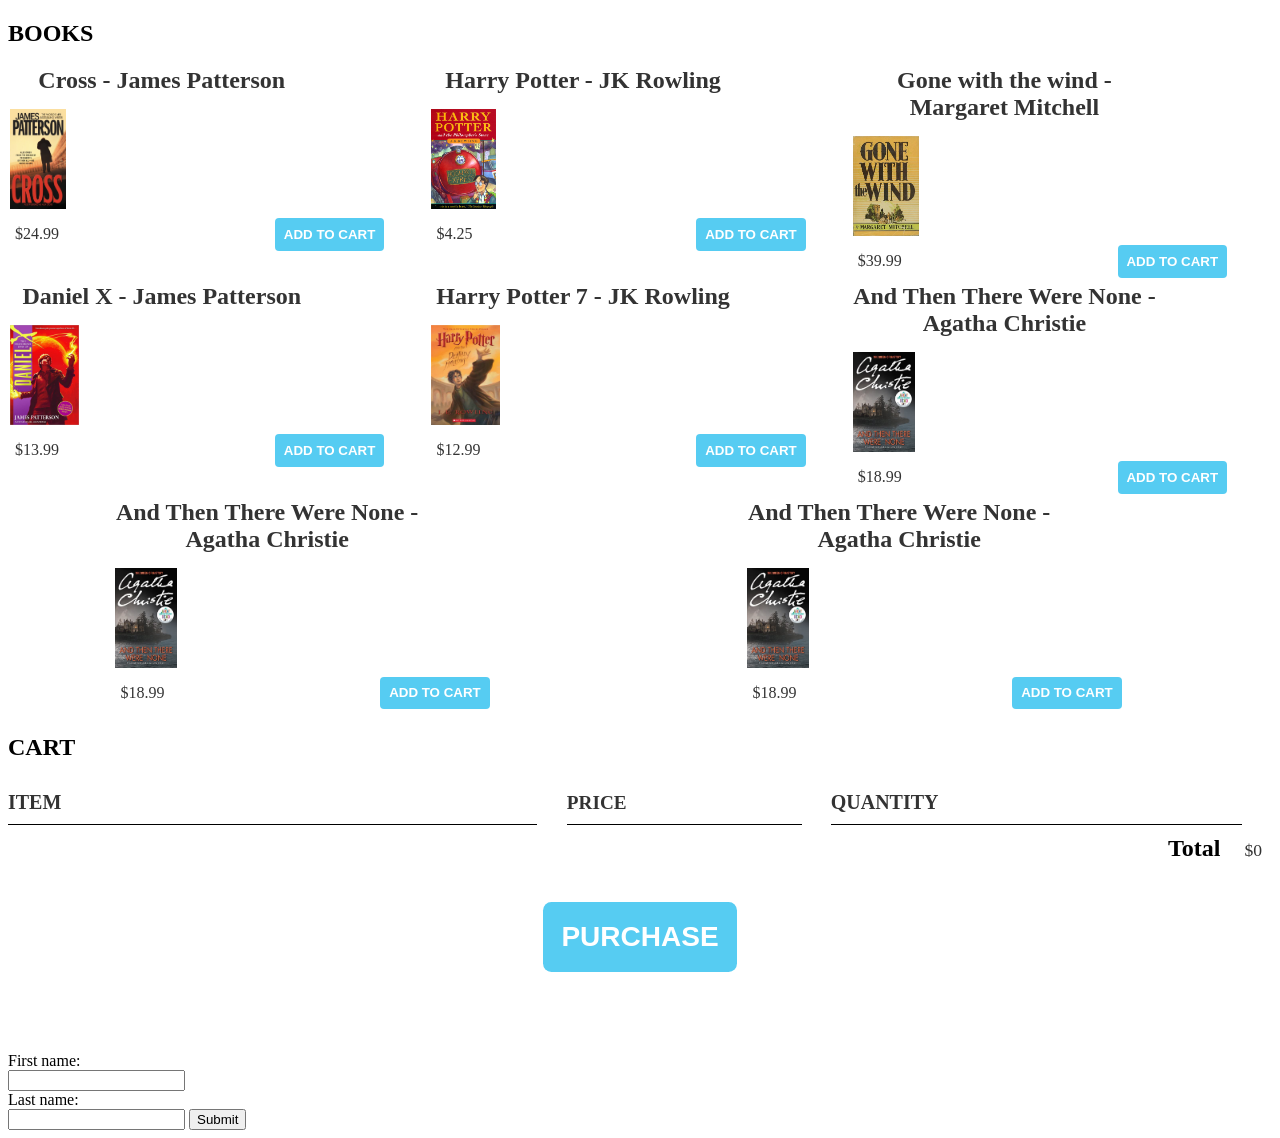
<file: index.html>
<!DOCTYPE html>

<head>
    <title>{{book title}}</title>
    <link rel="icon" type="image/x-icon" href="/favicon.ico" />
    <link rel="stylesheet" href="/css/style.css" />
    <script src="/js/main.js" async></script>

    <script>
        window.dataLayer = window.dataLayer || [];
    </script>

    <!-- Google Tag Manager -->
    <script>
        (function (w, d, s, l, i) {
            w[l] = w[l] || [];
            w[l].push({ "gtm.start": new Date().getTime(), event: "gtm.js" });
            var f = d.getElementsByTagName(s)[0],
                j = d.createElement(s),
                dl = l != "dataLayer" ? "&l=" + l : "";
            j.async = true;
            j.src = "https://www.googletagmanager.com/gtm.js?id=" + i + dl;
            f.parentNode.insertBefore(j, f);
        })(window, document, "script", "dataLayer", "GTM-N32V3TX");
    </script>
    <!-- End Google Tag Manager -->
</head>

<body>
    <!-- Google Tag Manager (noscript) -->
    <noscript><iframe src="https://www.googletagmanager.com/ns.html?id=GTM-N32V3TX" height="0" width="0"
            style="display: none; visibility: hidden"></iframe></noscript>
    <!-- End Google Tag Manager (noscript) -->

    <!-- Google tag (gtag.js) -->
    <script async src="https://www.googletagmanager.com/gtag/js?id=G-W88LHLNFRD"></script>
    <script>
        window.dataLayer = window.dataLayer || [];
        function gtag() {
            dataLayer.push(arguments);
        }
        gtag("js", new Date());

        gtag("config", "G-W88LHLNFRD");
    </script>
    <!-- End of Body Scripts-->

    <!--Books Section-->
    <section class="container content-section">
        <!--Book Series One-->
        <h2 class="section-header">BOOKS</h2>
        <div class="shop-items">
            <div class="shop-item">
                <span class="shop-item-title">Cross - James Patterson</span>
                <img class="shop-item-image" src="/img/cross.jpg" />
                <div class="shop-item-details">
                    <span class="shop-item-price">$24.99</span>
                    <button class="btn btn-primary shop-item-button" type="button" onclick="dlvPushAddToCart(0)">
                        ADD TO CART
                    </button>
                </div>
            </div>
            <!--RIP relic comment lines, i overzealously deleted them-->
            <div class="shop-item">
                <span class="shop-item-title">Harry Potter - JK Rowling</span>
                <img class="shop-item-image" src="/img/hpatps.jpg" />
                <div class="shop-item-details">
                    <span class="shop-item-price">$4.25</span>
                    <button class="btn btn-primary shop-item-button" type="button" onclick="dlvPushAddToCart(1)">
                        ADD TO CART
                    </button>
                </div>
            </div>
            <div class="shop-item">
                <span class="shop-item-title">Gone with the wind - Margaret Mitchell
                </span>
                <img class="shop-item-image" src="/img/gwtw.jpg" />
                <div class="shop-item-details">
                    <span class="shop-item-price">$39.99</span>
                    <button class="btn btn-primary shop-item-button" type="button" onclick="dlvPushAddToCart(2)">
                        ADD TO CART
                    </button>
                </div>
            </div>

            <!--Book Series Two-->
            <div class="shop-item">
                <span class="shop-item-title">Daniel X - James Patterson</span>
                <img class="shop-item-image" src="/img/danielx.jpg" />
                <div class="shop-item-details">
                    <span class="shop-item-price">$13.99</span>
                    <button class="btn btn-primary shop-item-button" type="button" onclick="dlvPushAddToCart(3)">
                        ADD TO CART
                    </button>
                </div>
            </div>
            <div class="shop-item">
                <span class="shop-item-title">Harry Potter 7 - JK Rowling</span>
                <img class="shop-item-image" src="/img/deathlyhallows.jpg" />
                <div class="shop-item-details">
                    <span class="shop-item-price">$12.99</span>
                    <button class="btn btn-primary shop-item-button" type="button" onclick="dlvPushAddToCart(4)">
                        ADD TO CART
                    </button>
                </div>
            </div>
            <div class="shop-item">
                <span class="shop-item-title">And Then There Were None - Agatha Christie</span>
                <img class="shop-item-image" src="/img/atwn.jpg" />
                <div class="shop-item-details">
                    <span class="shop-item-price">$18.99</span>
                    <button class="btn btn-primary shop-item-button" type="button" onclick="dlvPushAddToCart(5)">
                        ADD TO CART
                    </button>
                </div>
            </div>
            <div class="shop-item">
                <span class="shop-item-title">And Then There Were None - Agatha Christie</span>
                <img class="shop-item-image" src="/img/atwn.jpg" />
                <div class="shop-item-details">
                    <span class="shop-item-price">$18.99</span>
                    <button class="btn btn-primary shop-item-button" type="button" onclick="dlvPushAddToCart(5)">
                        ADD TO CART
                    </button>
                </div>
            </div>
            <div class="shop-item">
                <span class="shop-item-title">And Then There Were None - Agatha Christie</span>
                <img class="shop-item-image" src="/img/atwn.jpg" />
                <div class="shop-item-details">
                    <span class="shop-item-price">$18.99</span>
                    <button class="btn btn-primary shop-item-button" type="button" onclick="dlvPushAddToCart(5)">
                        ADD TO CART
                    </button>
                </div>
            </div>
        </div>
    </section>

    <!--Cart section-->
    <section class="container content-section">
        <h2 class="section-header">CART</h2>
        <div class="cart-row">
            <span class="cart-item cart-header cart-column">ITEM</span>
            <span class="cart-price cart-header cart-column">PRICE</span>
            <span class="cart-quantity cart-header cart-column">QUANTITY</span>
        </div>
        <div class="cart-items"></div>
        <div class="cart-total">
            <strong class="cart-total-title">Total</strong>
            <span class="cart-total-price">$0</span>
        </div>
        <button class="btn btn-primary btn-purchase" type="button" onclick="dlvPushPurchase()">
            PURCHASE
        </button>
    </section>

    <!--Form Section-->
    <section class="container content-section">
        <form action="html/thankyou.html">
            <label for="fname">First name:</label><br />
            <input type="text" id="fname" name="fname" /><br />
            <label for="lname">Last name:</label><br />
            <input type="text" id="lname" name="lname" />
            <button type="submit">Submit</button>
        </form>
    </section>
</body>

<script>
    /*
     * Array of Book objects
     * id: product ID for the book
     * name: title of the book - author of the book
     * price: price as listed on the site
     */
    var books = [];
    books.push({
        price: 24.99,
        name: "Cross - James Patterson",
        id: 0o1,
    });
    books.push({
        price: 4.25,
        name: "Harry Potter and the Sorceror's Stone - JK Rowling",
        id: 0o2,
    });
    books.push({
        price: 39.99,
        name: "Gone With The Wind - Margaret Mitchell",
        id: 0o3,
    });
    books.push({
        price: 13.99,
        name: "Daniel X - James Patterson",
        id: 0o4,
    });
    books.push({
        price: 12.99,
        name: "Harry Potter and the Deathly Hallows - JK Rowling",
        id: 0o5,
    });
    books.push({
        price: 18.99,
        name: "And Then There Were None - Agatha Christie",
        id: 0o6,
    });

    /*
     * Requires the Name of the book
     * Uses the name of the book to get the ID
     * Poor luck if I put two books with the same name on here
     * Was previously used to fill the products in the dlvPushPurchase function
     */
    function getBookID(name) {
        for (var i = 0; i < books.length(); i++) {
            if (name == books[i].name) {
                return books[i].id;
            }
        }
    }

    // this function runs with the add to cart function in main.js
    // that processes the add to cart event, this processes the dlv and tag firing
    function dlvPushAddToCart(listID) {
        window.dataLayer.push({
            ecommerce: {
                currencyCode: "USD",
                add: [
                    {
                        name: books[listID].name,
                        id: books[listID].id,
                        price: books[listID].price,
                    },
                ],
            },
            event: "addToCart",
        });
    }

    // this function runs with the purchase function in main.js
    // that processes the purchase, this processes the dlv and tag firing
    function dlvPushPurchase() {
        var total = getCartTotal();
        var cart = getCartItems();

        // Emptying the ecommerce layer
        window.dataLayer.push({ ecommerce: null });

        // adding the purchase information
        window.dataLayer.push({
            ecommerce: {
                purchase: {
                    id: Math.floor(Math.random() * 90000) + 10000,
                    revenue: total,
                },
                products: {},
            },
            event: "purchase",
        });
    }
</script>
</file>
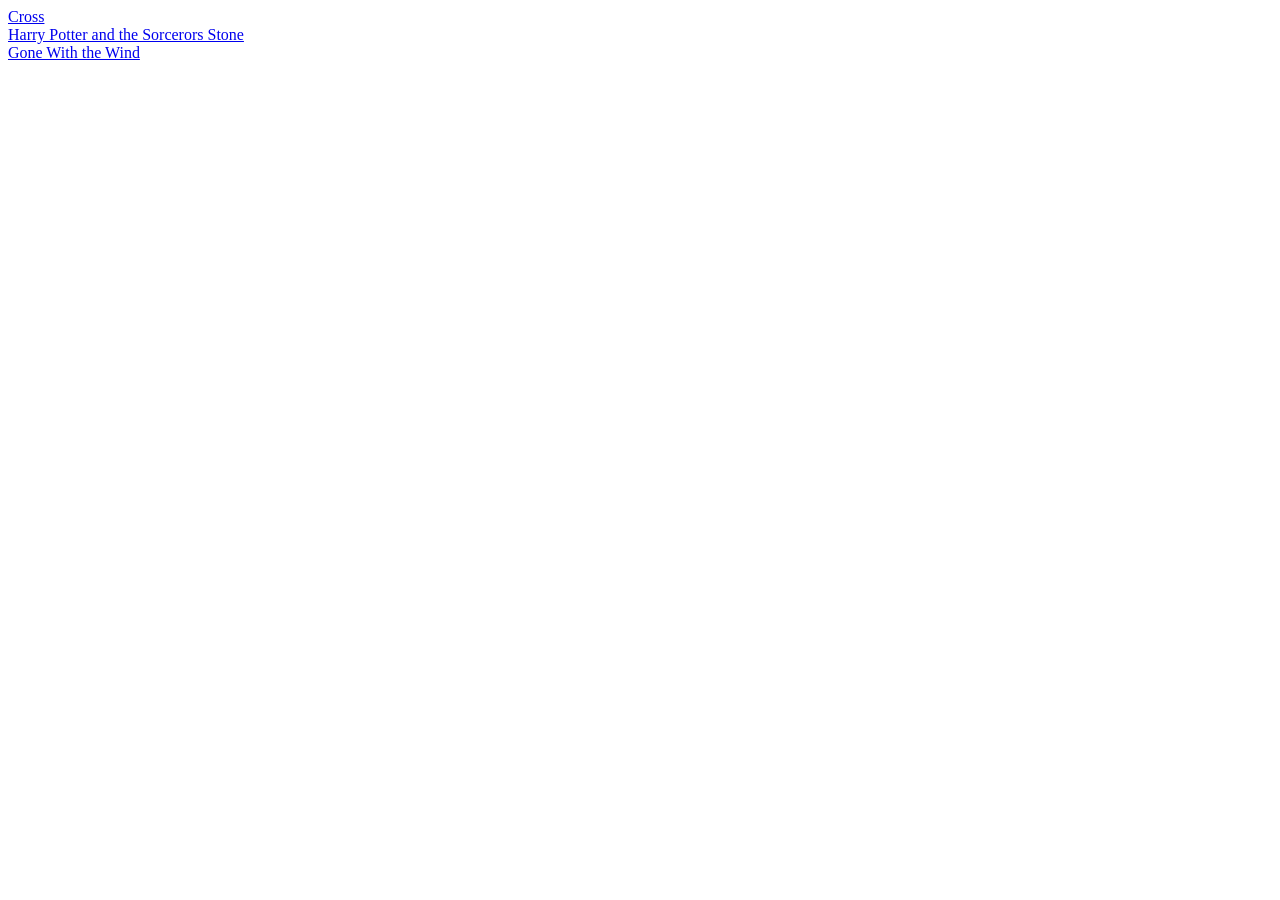
<file: html/index.html>
<!DOCTYPE html>
<html>
  <head>
    <title>The Book Store</title>
    <link rel="icon" type="image/x-icon" href="favicon.ico" />
    <link rel="stylesheet" href="/css/style.css" />

    <script>
      window.dataLayer = window.dataLayer || [];
    </script>

    <!-- Google Tag Manager -->
    <script>
      (function (w, d, s, l, i) {
        w[l] = w[l] || [];
        w[l].push({ "gtm.start": new Date().getTime(), event: "gtm.js" });
        var f = d.getElementsByTagName(s)[0],
          j = d.createElement(s),
          dl = l != "dataLayer" ? "&l=" + l : "";
        j.async = true;
        j.src = "https://www.googletagmanager.com/gtm.js?id=" + i + dl;
        f.parentNode.insertBefore(j, f);
      })(window, document, "script", "dataLayer", "GTM-N32V3TX");
    </script>
    <!-- End Google Tag Manager -->
  </head>

  <body>
    <!-- Google Tag Manager (noscript) -->
    <noscript
      ><iframe
        src="https://www.googletagmanager.com/ns.html?id=GTM-N32V3TX"
        height="0"
        width="0"
        style="display: none; visibility: hidden"
      ></iframe
    ></noscript>
    <!-- End Google Tag Manager (noscript) -->

    <!-- Google tag (gtag.js) -->
    <script
      async
      src="https://www.googletagmanager.com/gtag/js?id=G-W88LHLNFRD"
    ></script>

    <script>
      window.dataLayer = window.dataLayer || [];
      function gtag() {
        dataLayer.push();
      }
      gtag("js", new Date());

      gtag("config", "G-W88LHLNFRD");
    </script>

    <div>
      <a
        href="cross.html"
        onclick="dataLayer.push({
        'bookCategory': 'fiction',
        'bookTitle': 'Cross',
        'bookAuthor': 'James Patterson'
    });"
        >Cross</a
      >
    </div>

    <div>
      <a
        href="harrypotter.html"
        onclick="dataLayer.push({
        'bookCategory': 'fiction',
        'bookTitle': 'Harry Potter and The Sorceror\'s Stone',
        'bookAuthor': 'Icky Rowling'
    });"
        >Harry Potter and the Sorcerors Stone</a
      >
    </div>

    <div>
      <a
        href="gonewiththewind.html"
        onclick="dataLayer.push({
        'bookCategory': 'novel',
        'bookTitle': 'Gone With the Wind',
        'bookAuthor': 'Margaret Mitchell'
    });"
        >Gone With the Wind</a
      >
    </div>
  </body>
</html>
</file>
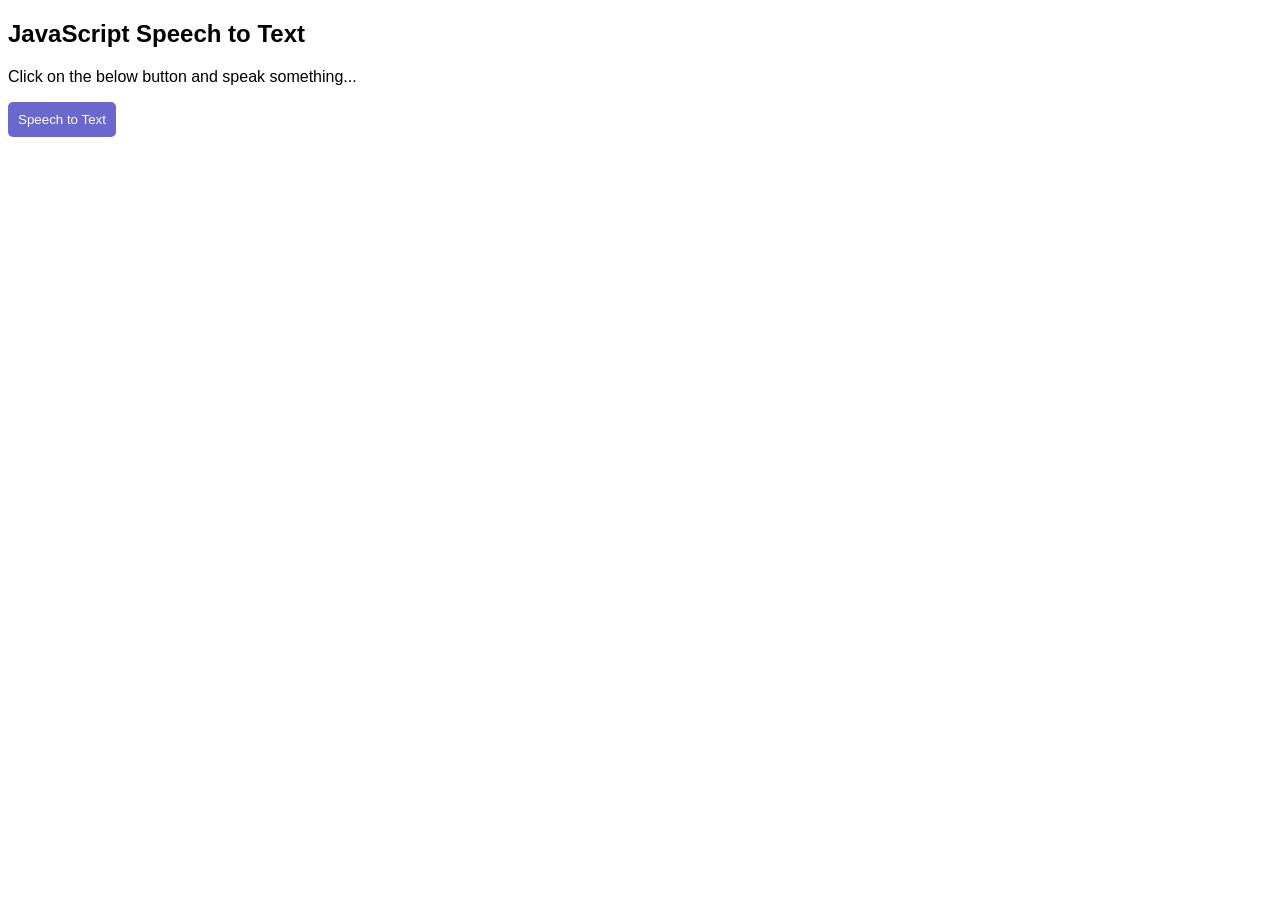
<file: maldmeter/index.html>
<!doctype html>
	<head>
        <title>JavaScript Speech to Text</title>
        <link rel="stylesheet" type = "text/css" href = "maldmeter.css"/>
		<script src = "maldmeter.js"></script>
	</head>
	<body>
		<h2>JavaScript Speech to Text</h2>
        <p>Click on the below button and speak something...</p>
        <p><button type="button" onclick="runSpeechRecognition()">Speech to Text</button> &nbsp; <span id="action"></span></p>
        <div id="output" class="hide"></div>
	</body>
</html>
</file>
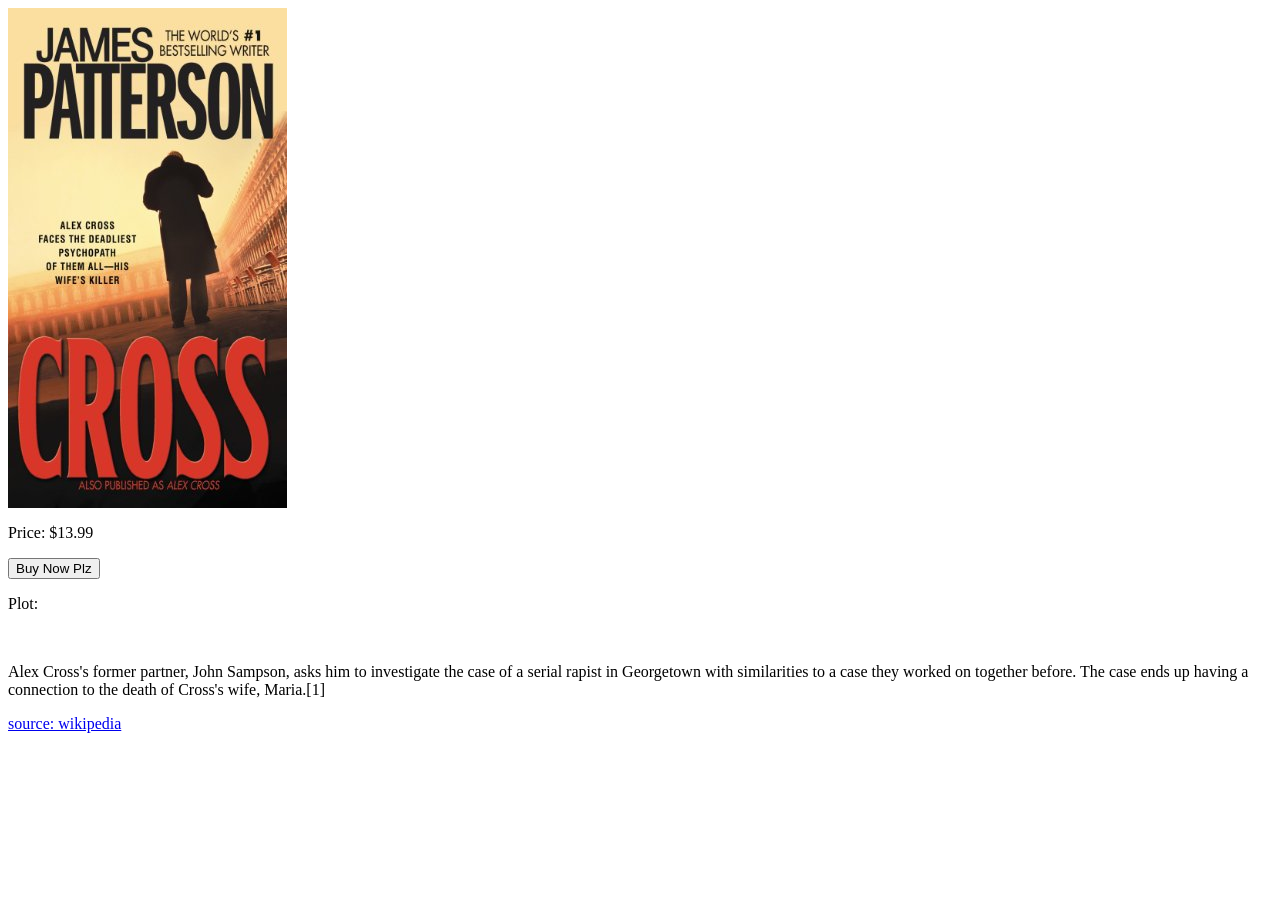
<file: cross.html>
<head>
  <title>Alex Cross is underrated</title>
  <link rel="icon" type="image/x-icon" href="favicon.ico" />

  <script>
    window.dataLayer = window.dataLayer || [];
  </script>

  <!-- Google Tag Manager -->
  <script>
    (function (w, d, s, l, i) {
      w[l] = w[l] || [];
      w[l].push({ "gtm.start": new Date().getTime(), event: "gtm.js" });
      var f = d.getElementsByTagName(s)[0],
        j = d.createElement(s),
        dl = l != "dataLayer" ? "&l=" + l : "";
      j.async = true;
      j.src = "https://www.googletagmanager.com/gtm.js?id=" + i + dl;
      f.parentNode.insertBefore(j, f);
    })(window, document, "script", "dataLayer", "GTM-N32V3TX");
  </script>
  <!-- End Google Tag Manager -->
</head>

<body>
  <!-- Google Tag Manager (noscript) -->
  <noscript
    ><iframe
      src="https://www.googletagmanager.com/ns.html?id=GTM-N32V3TX"
      height="0"
      width="0"
      style="display: none; visibility: hidden"
    ></iframe
  ></noscript>
  <!-- End Google Tag Manager (noscript) -->

  <!-- Google tag (gtag.js) -->
  <script
    async
    src="https://www.googletagmanager.com/gtag/js?id=G-W88LHLNFRD"
  ></script>
  <script>
    window.dataLayer = window.dataLayer || [];
    function gtag() {
      dataLayer.push(arguments);
    }
    gtag("js", new Date());

    gtag("config", "G-W88LHLNFRD");
  </script>

  <div>
    <img src="cross.jpg" />
    <p>Price: $13.99</p>
    <button type="button" id="buyNow" onclick="purchase()">Buy Now Plz</button>
  </div>
  <div>
    <p>Plot:</p>
    <br />
    <p>
      Alex Cross's former partner, John Sampson, asks him to investigate the
      case of a serial rapist in Georgetown with similarities to a case they
      worked on together before. The case ends up having a connection to the
      death of Cross's wife, Maria.[1]
    </p>
    <a href="https://en.wikipedia.org/wiki/Cross_(novel)">source: wikipedia</a>
  </div>
</body>
<script>
  function purchase() {
    dataLayer.push({
      bookPrice: 13.99,
      bookTitle: "Cross",
    })((window.location.href = "purchase.html"));
  }
</script>
</file>
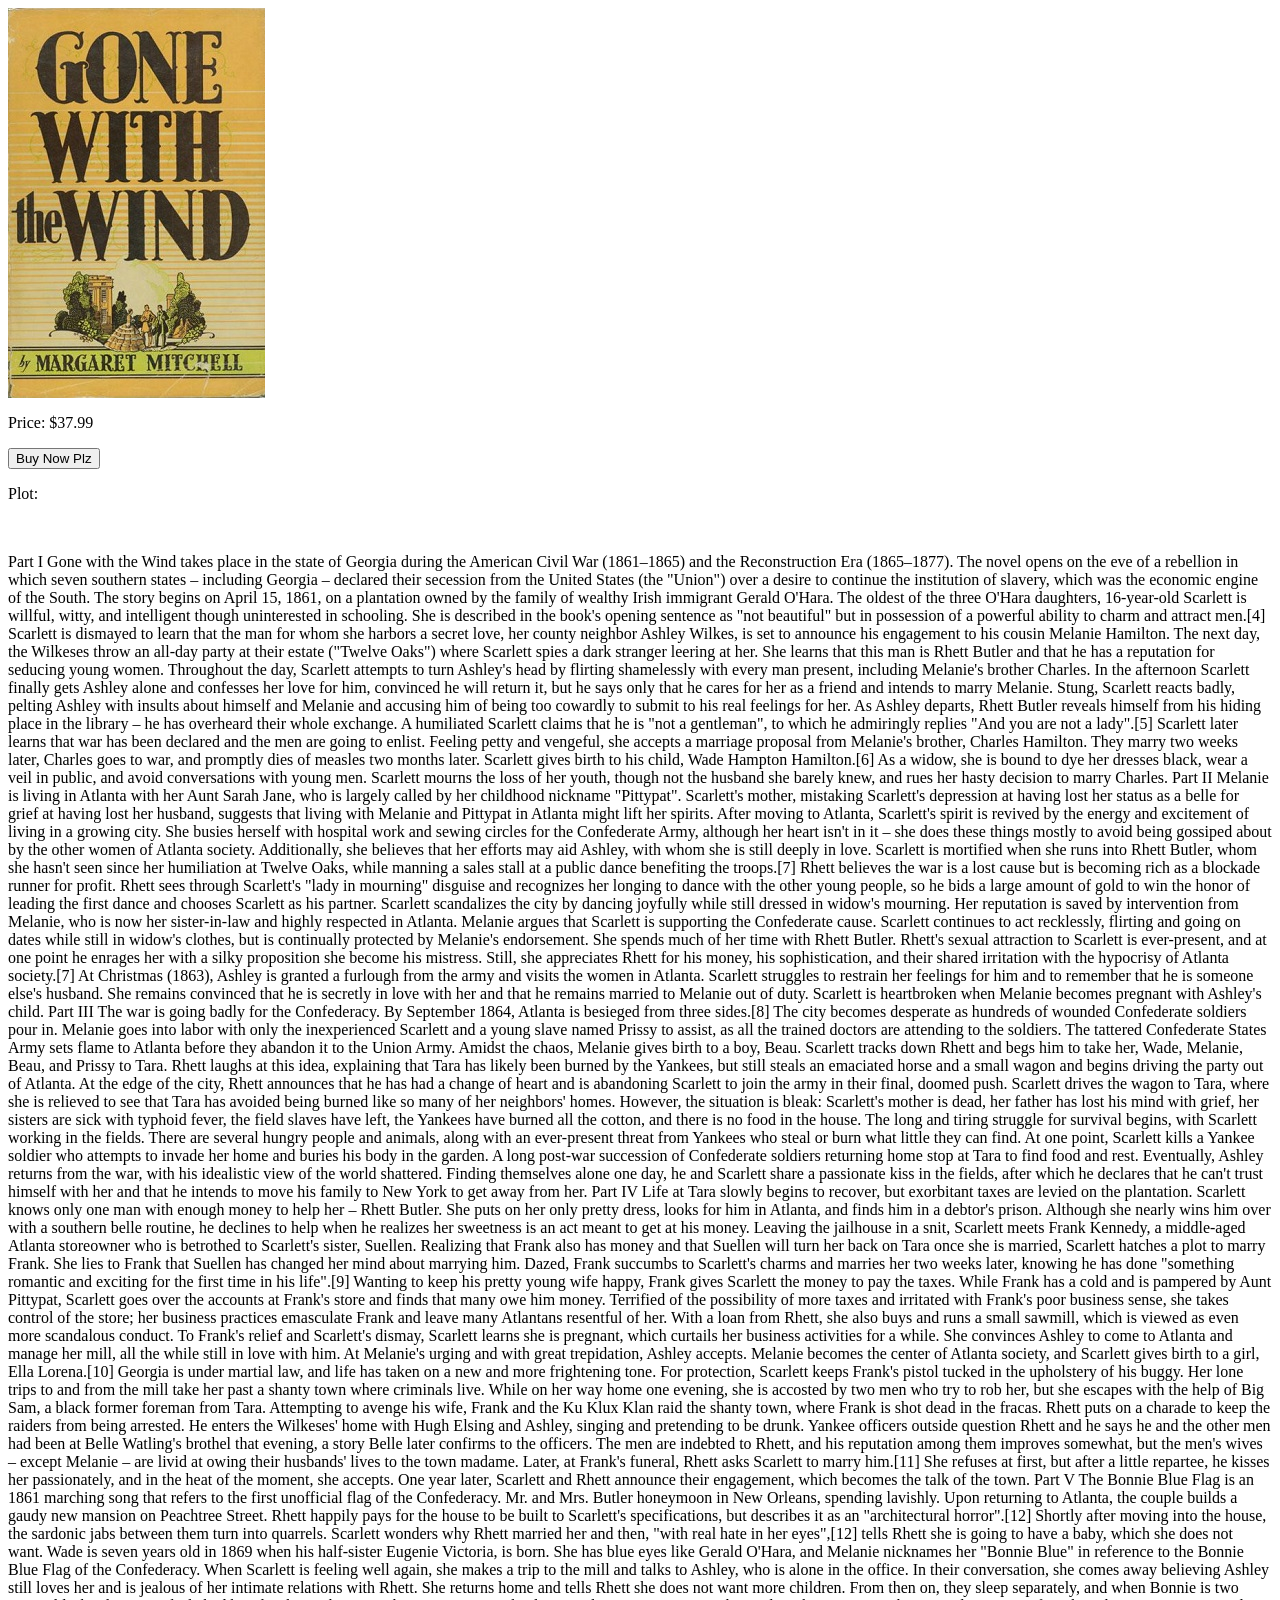
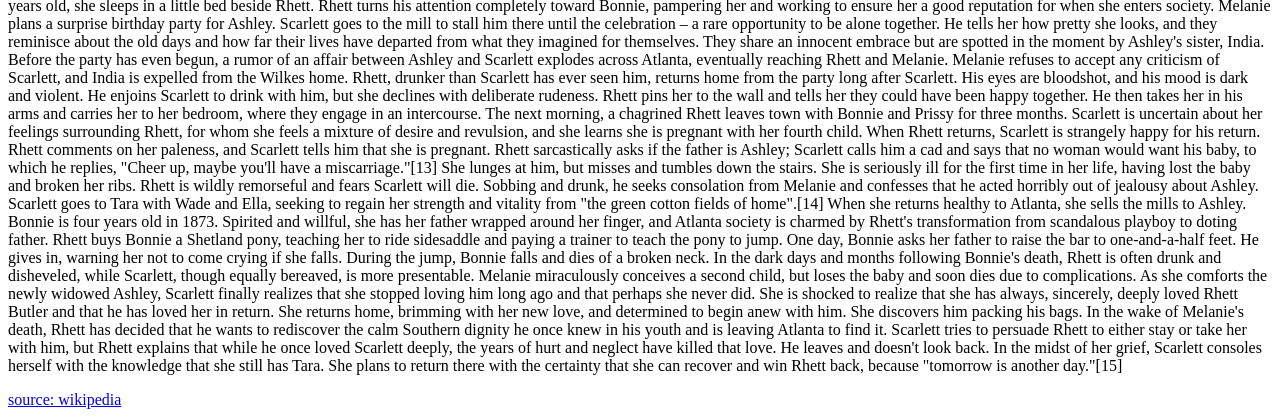
<file: gonewiththewind.html>
<head>
  <title>Gone wit da wind</title>
  <link rel="icon" type="image/x-icon" href="favicon.ico" />

  <script>
    window.dataLayer = window.dataLayer || [];
  </script>

  <!-- Google Tag Manager -->
  <script>
    (function (w, d, s, l, i) {
      w[l] = w[l] || [];
      w[l].push({ "gtm.start": new Date().getTime(), event: "gtm.js" });
      var f = d.getElementsByTagName(s)[0],
        j = d.createElement(s),
        dl = l != "dataLayer" ? "&l=" + l : "";
      j.async = true;
      j.src = "https://www.googletagmanager.com/gtm.js?id=" + i + dl;
      f.parentNode.insertBefore(j, f);
    })(window, document, "script", "dataLayer", "GTM-N32V3TX");
  </script>
  <!-- End Google Tag Manager -->
</head>

<body>
  <!-- Google Tag Manager (noscript) -->
  <noscript
    ><iframe
      src="https://www.googletagmanager.com/ns.html?id=GTM-N32V3TX"
      height="0"
      width="0"
      style="display: none; visibility: hidden"
    ></iframe
  ></noscript>
  <!-- End Google Tag Manager (noscript) -->

  <!-- Google tag (gtag.js) -->
  <script
    async
    src="https://www.googletagmanager.com/gtag/js?id=G-W88LHLNFRD"
  ></script>
  <script>
    window.dataLayer = window.dataLayer || [];
    function gtag() {
      dataLayer.push(arguments);
    }
    gtag("js", new Date());

    gtag("config", "G-W88LHLNFRD");
  </script>

  <div>
    <img src="gwtw.jpg" />
    <p>Price: $37.99</p>
    <button type="button" id="buyNow" onclick="purchase()">Buy Now Plz</button>
  </div>
  <div>
    <p>Plot:</p>
    <br />
    <p>
      Part I Gone with the Wind takes place in the state of Georgia during the
      American Civil War (1861–1865) and the Reconstruction Era (1865–1877). The
      novel opens on the eve of a rebellion in which seven southern states –
      including Georgia – declared their secession from the United States (the
      "Union") over a desire to continue the institution of slavery, which was
      the economic engine of the South. The story begins on April 15, 1861, on a
      plantation owned by the family of wealthy Irish immigrant Gerald O'Hara.
      The oldest of the three O'Hara daughters, 16-year-old Scarlett is willful,
      witty, and intelligent though uninterested in schooling. She is described
      in the book's opening sentence as "not beautiful" but in possession of a
      powerful ability to charm and attract men.[4] Scarlett is dismayed to
      learn that the man for whom she harbors a secret love, her county neighbor
      Ashley Wilkes, is set to announce his engagement to his cousin Melanie
      Hamilton. The next day, the Wilkeses throw an all-day party at their
      estate ("Twelve Oaks") where Scarlett spies a dark stranger leering at
      her. She learns that this man is Rhett Butler and that he has a reputation
      for seducing young women. Throughout the day, Scarlett attempts to turn
      Ashley's head by flirting shamelessly with every man present, including
      Melanie's brother Charles. In the afternoon Scarlett finally gets Ashley
      alone and confesses her love for him, convinced he will return it, but he
      says only that he cares for her as a friend and intends to marry Melanie.
      Stung, Scarlett reacts badly, pelting Ashley with insults about himself
      and Melanie and accusing him of being too cowardly to submit to his real
      feelings for her. As Ashley departs, Rhett Butler reveals himself from his
      hiding place in the library – he has overheard their whole exchange. A
      humiliated Scarlett claims that he is "not a gentleman", to which he
      admiringly replies "And you are not a lady".[5] Scarlett later learns that
      war has been declared and the men are going to enlist. Feeling petty and
      vengeful, she accepts a marriage proposal from Melanie's brother, Charles
      Hamilton. They marry two weeks later, Charles goes to war, and promptly
      dies of measles two months later. Scarlett gives birth to his child, Wade
      Hampton Hamilton.[6] As a widow, she is bound to dye her dresses black,
      wear a veil in public, and avoid conversations with young men. Scarlett
      mourns the loss of her youth, though not the husband she barely knew, and
      rues her hasty decision to marry Charles. Part II Melanie is living in
      Atlanta with her Aunt Sarah Jane, who is largely called by her childhood
      nickname "Pittypat". Scarlett's mother, mistaking Scarlett's depression at
      having lost her status as a belle for grief at having lost her husband,
      suggests that living with Melanie and Pittypat in Atlanta might lift her
      spirits. After moving to Atlanta, Scarlett's spirit is revived by the
      energy and excitement of living in a growing city. She busies herself with
      hospital work and sewing circles for the Confederate Army, although her
      heart isn't in it – she does these things mostly to avoid being gossiped
      about by the other women of Atlanta society. Additionally, she believes
      that her efforts may aid Ashley, with whom she is still deeply in love.
      Scarlett is mortified when she runs into Rhett Butler, whom she hasn't
      seen since her humiliation at Twelve Oaks, while manning a sales stall at
      a public dance benefiting the troops.[7] Rhett believes the war is a lost
      cause but is becoming rich as a blockade runner for profit. Rhett sees
      through Scarlett's "lady in mourning" disguise and recognizes her longing
      to dance with the other young people, so he bids a large amount of gold to
      win the honor of leading the first dance and chooses Scarlett as his
      partner. Scarlett scandalizes the city by dancing joyfully while still
      dressed in widow's mourning. Her reputation is saved by intervention from
      Melanie, who is now her sister-in-law and highly respected in Atlanta.
      Melanie argues that Scarlett is supporting the Confederate cause. Scarlett
      continues to act recklessly, flirting and going on dates while still in
      widow's clothes, but is continually protected by Melanie's endorsement.
      She spends much of her time with Rhett Butler. Rhett's sexual attraction
      to Scarlett is ever-present, and at one point he enrages her with a silky
      proposition she become his mistress. Still, she appreciates Rhett for his
      money, his sophistication, and their shared irritation with the hypocrisy
      of Atlanta society.[7] At Christmas (1863), Ashley is granted a furlough
      from the army and visits the women in Atlanta. Scarlett struggles to
      restrain her feelings for him and to remember that he is someone else's
      husband. She remains convinced that he is secretly in love with her and
      that he remains married to Melanie out of duty. Scarlett is heartbroken
      when Melanie becomes pregnant with Ashley's child. Part III The war is
      going badly for the Confederacy. By September 1864, Atlanta is besieged
      from three sides.[8] The city becomes desperate as hundreds of wounded
      Confederate soldiers pour in. Melanie goes into labor with only the
      inexperienced Scarlett and a young slave named Prissy to assist, as all
      the trained doctors are attending to the soldiers. The tattered
      Confederate States Army sets flame to Atlanta before they abandon it to
      the Union Army. Amidst the chaos, Melanie gives birth to a boy, Beau.
      Scarlett tracks down Rhett and begs him to take her, Wade, Melanie, Beau,
      and Prissy to Tara. Rhett laughs at this idea, explaining that Tara has
      likely been burned by the Yankees, but still steals an emaciated horse and
      a small wagon and begins driving the party out of Atlanta. At the edge of
      the city, Rhett announces that he has had a change of heart and is
      abandoning Scarlett to join the army in their final, doomed push. Scarlett
      drives the wagon to Tara, where she is relieved to see that Tara has
      avoided being burned like so many of her neighbors' homes. However, the
      situation is bleak: Scarlett's mother is dead, her father has lost his
      mind with grief, her sisters are sick with typhoid fever, the field slaves
      have left, the Yankees have burned all the cotton, and there is no food in
      the house. The long and tiring struggle for survival begins, with Scarlett
      working in the fields. There are several hungry people and animals, along
      with an ever-present threat from Yankees who steal or burn what little
      they can find. At one point, Scarlett kills a Yankee soldier who attempts
      to invade her home and buries his body in the garden. A long post-war
      succession of Confederate soldiers returning home stop at Tara to find
      food and rest. Eventually, Ashley returns from the war, with his
      idealistic view of the world shattered. Finding themselves alone one day,
      he and Scarlett share a passionate kiss in the fields, after which he
      declares that he can't trust himself with her and that he intends to move
      his family to New York to get away from her. Part IV Life at Tara slowly
      begins to recover, but exorbitant taxes are levied on the plantation.
      Scarlett knows only one man with enough money to help her – Rhett Butler.
      She puts on her only pretty dress, looks for him in Atlanta, and finds him
      in a debtor's prison. Although she nearly wins him over with a southern
      belle routine, he declines to help when he realizes her sweetness is an
      act meant to get at his money. Leaving the jailhouse in a snit, Scarlett
      meets Frank Kennedy, a middle-aged Atlanta storeowner who is betrothed to
      Scarlett's sister, Suellen. Realizing that Frank also has money and that
      Suellen will turn her back on Tara once she is married, Scarlett hatches a
      plot to marry Frank. She lies to Frank that Suellen has changed her mind
      about marrying him. Dazed, Frank succumbs to Scarlett's charms and marries
      her two weeks later, knowing he has done "something romantic and exciting
      for the first time in his life".[9] Wanting to keep his pretty young wife
      happy, Frank gives Scarlett the money to pay the taxes. While Frank has a
      cold and is pampered by Aunt Pittypat, Scarlett goes over the accounts at
      Frank's store and finds that many owe him money. Terrified of the
      possibility of more taxes and irritated with Frank's poor business sense,
      she takes control of the store; her business practices emasculate Frank
      and leave many Atlantans resentful of her. With a loan from Rhett, she
      also buys and runs a small sawmill, which is viewed as even more
      scandalous conduct. To Frank's relief and Scarlett's dismay, Scarlett
      learns she is pregnant, which curtails her business activities for a
      while. She convinces Ashley to come to Atlanta and manage her mill, all
      the while still in love with him. At Melanie's urging and with great
      trepidation, Ashley accepts. Melanie becomes the center of Atlanta
      society, and Scarlett gives birth to a girl, Ella Lorena.[10] Georgia is
      under martial law, and life has taken on a new and more frightening tone.
      For protection, Scarlett keeps Frank's pistol tucked in the upholstery of
      his buggy. Her lone trips to and from the mill take her past a shanty town
      where criminals live. While on her way home one evening, she is accosted
      by two men who try to rob her, but she escapes with the help of Big Sam, a
      black former foreman from Tara. Attempting to avenge his wife, Frank and
      the Ku Klux Klan raid the shanty town, where Frank is shot dead in the
      fracas. Rhett puts on a charade to keep the raiders from being arrested.
      He enters the Wilkeses' home with Hugh Elsing and Ashley, singing and
      pretending to be drunk. Yankee officers outside question Rhett and he says
      he and the other men had been at Belle Watling's brothel that evening, a
      story Belle later confirms to the officers. The men are indebted to Rhett,
      and his reputation among them improves somewhat, but the men's wives –
      except Melanie – are livid at owing their husbands' lives to the town
      madame. Later, at Frank's funeral, Rhett asks Scarlett to marry him.[11]
      She refuses at first, but after a little repartee, he kisses her
      passionately, and in the heat of the moment, she accepts. One year later,
      Scarlett and Rhett announce their engagement, which becomes the talk of
      the town. Part V The Bonnie Blue Flag is an 1861 marching song that refers
      to the first unofficial flag of the Confederacy. Mr. and Mrs. Butler
      honeymoon in New Orleans, spending lavishly. Upon returning to Atlanta,
      the couple builds a gaudy new mansion on Peachtree Street. Rhett happily
      pays for the house to be built to Scarlett's specifications, but describes
      it as an "architectural horror".[12] Shortly after moving into the house,
      the sardonic jabs between them turn into quarrels. Scarlett wonders why
      Rhett married her and then, "with real hate in her eyes",[12] tells Rhett
      she is going to have a baby, which she does not want. Wade is seven years
      old in 1869 when his half-sister Eugenie Victoria, is born. She has blue
      eyes like Gerald O'Hara, and Melanie nicknames her "Bonnie Blue" in
      reference to the Bonnie Blue Flag of the Confederacy. When Scarlett is
      feeling well again, she makes a trip to the mill and talks to Ashley, who
      is alone in the office. In their conversation, she comes away believing
      Ashley still loves her and is jealous of her intimate relations with
      Rhett. She returns home and tells Rhett she does not want more children.
      From then on, they sleep separately, and when Bonnie is two years old, she
      sleeps in a little bed beside Rhett. Rhett turns his attention completely
      toward Bonnie, pampering her and working to ensure her a good reputation
      for when she enters society. Melanie plans a surprise birthday party for
      Ashley. Scarlett goes to the mill to stall him there until the celebration
      – a rare opportunity to be alone together. He tells her how pretty she
      looks, and they reminisce about the old days and how far their lives have
      departed from what they imagined for themselves. They share an innocent
      embrace but are spotted in the moment by Ashley's sister, India. Before
      the party has even begun, a rumor of an affair between Ashley and Scarlett
      explodes across Atlanta, eventually reaching Rhett and Melanie. Melanie
      refuses to accept any criticism of Scarlett, and India is expelled from
      the Wilkes home. Rhett, drunker than Scarlett has ever seen him, returns
      home from the party long after Scarlett. His eyes are bloodshot, and his
      mood is dark and violent. He enjoins Scarlett to drink with him, but she
      declines with deliberate rudeness. Rhett pins her to the wall and tells
      her they could have been happy together. He then takes her in his arms and
      carries her to her bedroom, where they engage in an intercourse. The next
      morning, a chagrined Rhett leaves town with Bonnie and Prissy for three
      months. Scarlett is uncertain about her feelings surrounding Rhett, for
      whom she feels a mixture of desire and revulsion, and she learns she is
      pregnant with her fourth child. When Rhett returns, Scarlett is strangely
      happy for his return. Rhett comments on her paleness, and Scarlett tells
      him that she is pregnant. Rhett sarcastically asks if the father is
      Ashley; Scarlett calls him a cad and says that no woman would want his
      baby, to which he replies, "Cheer up, maybe you'll have a
      miscarriage."[13] She lunges at him, but misses and tumbles down the
      stairs. She is seriously ill for the first time in her life, having lost
      the baby and broken her ribs. Rhett is wildly remorseful and fears
      Scarlett will die. Sobbing and drunk, he seeks consolation from Melanie
      and confesses that he acted horribly out of jealousy about Ashley.
      Scarlett goes to Tara with Wade and Ella, seeking to regain her strength
      and vitality from "the green cotton fields of home".[14] When she returns
      healthy to Atlanta, she sells the mills to Ashley. Bonnie is four years
      old in 1873. Spirited and willful, she has her father wrapped around her
      finger, and Atlanta society is charmed by Rhett's transformation from
      scandalous playboy to doting father. Rhett buys Bonnie a Shetland pony,
      teaching her to ride sidesaddle and paying a trainer to teach the pony to
      jump. One day, Bonnie asks her father to raise the bar to one-and-a-half
      feet. He gives in, warning her not to come crying if she falls. During the
      jump, Bonnie falls and dies of a broken neck. In the dark days and months
      following Bonnie's death, Rhett is often drunk and disheveled, while
      Scarlett, though equally bereaved, is more presentable. Melanie
      miraculously conceives a second child, but loses the baby and soon dies
      due to complications. As she comforts the newly widowed Ashley, Scarlett
      finally realizes that she stopped loving him long ago and that perhaps she
      never did. She is shocked to realize that she has always, sincerely,
      deeply loved Rhett Butler and that he has loved her in return. She returns
      home, brimming with her new love, and determined to begin anew with him.
      She discovers him packing his bags. In the wake of Melanie's death, Rhett
      has decided that he wants to rediscover the calm Southern dignity he once
      knew in his youth and is leaving Atlanta to find it. Scarlett tries to
      persuade Rhett to either stay or take her with him, but Rhett explains
      that while he once loved Scarlett deeply, the years of hurt and neglect
      have killed that love. He leaves and doesn't look back. In the midst of
      her grief, Scarlett consoles herself with the knowledge that she still has
      Tara. She plans to return there with the certainty that she can recover
      and win Rhett back, because "tomorrow is another day."[15]
    </p>
    <a href="https://en.wikipedia.org/wiki/Gone_with_the_Wind_(novel)#Plot"
      >source: wikipedia</a
    >
  </div>
</body>
<script>
  function purchase() {
    dataLayer.push({
      bookPrice: 37.99,
      bookTitle: "Gone With the Wind",
    })((window.location.href = "purchase.html"));
  }
</script>
</file>
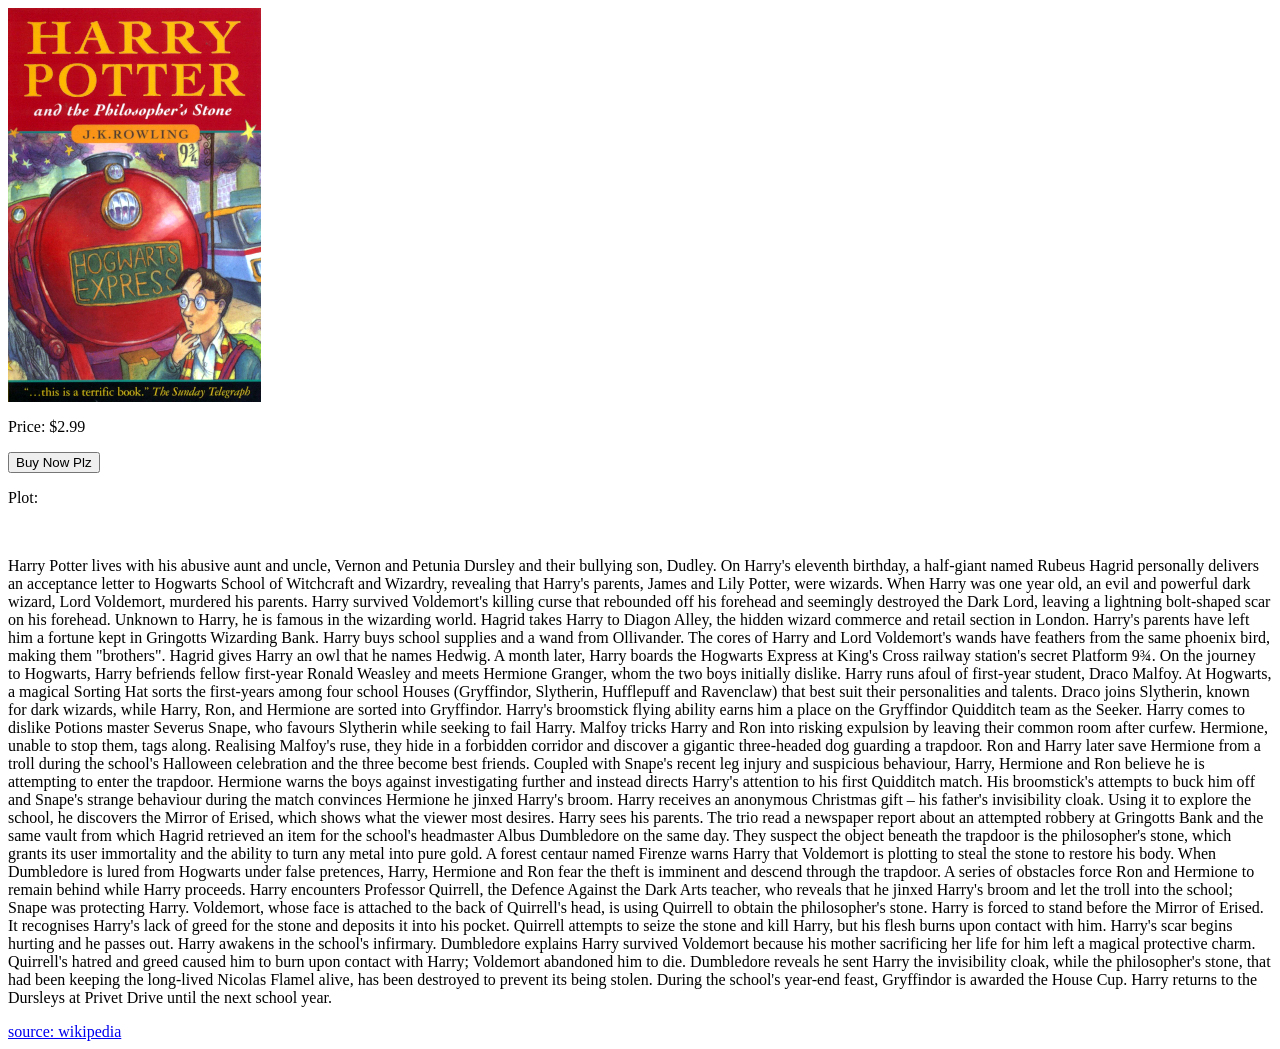
<file: harrypotter.html>
<head>
  <title>Harry Pottah</title>
  <link rel="icon" type="image/x-icon" href="favicon.ico" />

  <script>
    window.dataLayer = window.dataLayer || [];
  </script>

  <!-- Google Tag Manager -->
  <script>
    (function (w, d, s, l, i) {
      w[l] = w[l] || [];
      w[l].push({ "gtm.start": new Date().getTime(), event: "gtm.js" });
      var f = d.getElementsByTagName(s)[0],
        j = d.createElement(s),
        dl = l != "dataLayer" ? "&l=" + l : "";
      j.async = true;
      j.src = "https://www.googletagmanager.com/gtm.js?id=" + i + dl;
      f.parentNode.insertBefore(j, f);
    })(window, document, "script", "dataLayer", "GTM-N32V3TX");
  </script>
  <!-- End Google Tag Manager -->
</head>

<body>
  <!-- Google Tag Manager (noscript) -->
  <noscript
    ><iframe
      src="https://www.googletagmanager.com/ns.html?id=GTM-N32V3TX"
      height="0"
      width="0"
      style="display: none; visibility: hidden"
    ></iframe
  ></noscript>
  <!-- End Google Tag Manager (noscript) -->

  <!-- Google tag (gtag.js) -->
  <script
    async
    src="https://www.googletagmanager.com/gtag/js?id=G-W88LHLNFRD"
  ></script>
  <script>
    window.dataLayer = window.dataLayer || [];
    function gtag() {
      dataLayer.push(arguments);
    }
    gtag("js", new Date());

    gtag("config", "G-W88LHLNFRD");
  </script>

  <div>
    <img src="hpatps.jpg" />
    <p>Price: $2.99</p>
    <button type="button" id="buyNow" onclick="purchase()">Buy Now Plz</button>
  </div>
  <div>
    <p>Plot:</p>
    <br />
    <p>
      Harry Potter lives with his abusive aunt and uncle, Vernon and Petunia
      Dursley and their bullying son, Dudley. On Harry's eleventh birthday, a
      half-giant named Rubeus Hagrid personally delivers an acceptance letter to
      Hogwarts School of Witchcraft and Wizardry, revealing that Harry's
      parents, James and Lily Potter, were wizards. When Harry was one year old,
      an evil and powerful dark wizard, Lord Voldemort, murdered his parents.
      Harry survived Voldemort's killing curse that rebounded off his forehead
      and seemingly destroyed the Dark Lord, leaving a lightning bolt-shaped
      scar on his forehead. Unknown to Harry, he is famous in the wizarding
      world. Hagrid takes Harry to Diagon Alley, the hidden wizard commerce and
      retail section in London. Harry's parents have left him a fortune kept in
      Gringotts Wizarding Bank. Harry buys school supplies and a wand from
      Ollivander. The cores of Harry and Lord Voldemort's wands have feathers
      from the same phoenix bird, making them "brothers". Hagrid gives Harry an
      owl that he names Hedwig. A month later, Harry boards the Hogwarts Express
      at King's Cross railway station's secret Platform 9¾. On the journey to
      Hogwarts, Harry befriends fellow first-year Ronald Weasley and meets
      Hermione Granger, whom the two boys initially dislike. Harry runs afoul of
      first-year student, Draco Malfoy. At Hogwarts, a magical Sorting Hat sorts
      the first-years among four school Houses (Gryffindor, Slytherin,
      Hufflepuff and Ravenclaw) that best suit their personalities and talents.
      Draco joins Slytherin, known for dark wizards, while Harry, Ron, and
      Hermione are sorted into Gryffindor. Harry's broomstick flying ability
      earns him a place on the Gryffindor Quidditch team as the Seeker. Harry
      comes to dislike Potions master Severus Snape, who favours Slytherin while
      seeking to fail Harry. Malfoy tricks Harry and Ron into risking expulsion
      by leaving their common room after curfew. Hermione, unable to stop them,
      tags along. Realising Malfoy's ruse, they hide in a forbidden corridor and
      discover a gigantic three-headed dog guarding a trapdoor. Ron and Harry
      later save Hermione from a troll during the school's Halloween celebration
      and the three become best friends. Coupled with Snape's recent leg injury
      and suspicious behaviour, Harry, Hermione and Ron believe he is attempting
      to enter the trapdoor. Hermione warns the boys against investigating
      further and instead directs Harry's attention to his first Quidditch
      match. His broomstick's attempts to buck him off and Snape's strange
      behaviour during the match convinces Hermione he jinxed Harry's broom.
      Harry receives an anonymous Christmas gift – his father's invisibility
      cloak. Using it to explore the school, he discovers the Mirror of Erised,
      which shows what the viewer most desires. Harry sees his parents. The trio
      read a newspaper report about an attempted robbery at Gringotts Bank and
      the same vault from which Hagrid retrieved an item for the school's
      headmaster Albus Dumbledore on the same day. They suspect the object
      beneath the trapdoor is the philosopher's stone, which grants its user
      immortality and the ability to turn any metal into pure gold. A forest
      centaur named Firenze warns Harry that Voldemort is plotting to steal the
      stone to restore his body. When Dumbledore is lured from Hogwarts under
      false pretences, Harry, Hermione and Ron fear the theft is imminent and
      descend through the trapdoor. A series of obstacles force Ron and Hermione
      to remain behind while Harry proceeds. Harry encounters Professor
      Quirrell, the Defence Against the Dark Arts teacher, who reveals that he
      jinxed Harry's broom and let the troll into the school; Snape was
      protecting Harry. Voldemort, whose face is attached to the back of
      Quirrell's head, is using Quirrell to obtain the philosopher's stone.
      Harry is forced to stand before the Mirror of Erised. It recognises
      Harry's lack of greed for the stone and deposits it into his pocket.
      Quirrell attempts to seize the stone and kill Harry, but his flesh burns
      upon contact with him. Harry's scar begins hurting and he passes out.
      Harry awakens in the school's infirmary. Dumbledore explains Harry
      survived Voldemort because his mother sacrificing her life for him left a
      magical protective charm. Quirrell's hatred and greed caused him to burn
      upon contact with Harry; Voldemort abandoned him to die. Dumbledore
      reveals he sent Harry the invisibility cloak, while the philosopher's
      stone, that had been keeping the long-lived Nicolas Flamel alive, has been
      destroyed to prevent its being stolen. During the school's year-end feast,
      Gryffindor is awarded the House Cup. Harry returns to the Dursleys at
      Privet Drive until the next school year.
    </p>
    <a
      href="https://en.wikipedia.org/wiki/Harry_Potter_and_the_Philosopher's_Stone#Plot"
      >source: wikipedia</a
    >
  </div>
</body>
<script>
  function purchase() {
    dataLayer.push({
      bookPrice: 2.99,
      bookTitle: "Harry Potter and the Sorceror's Stone",
    })((window.location.href = "purchase.html"));
  }
</script>
</file>
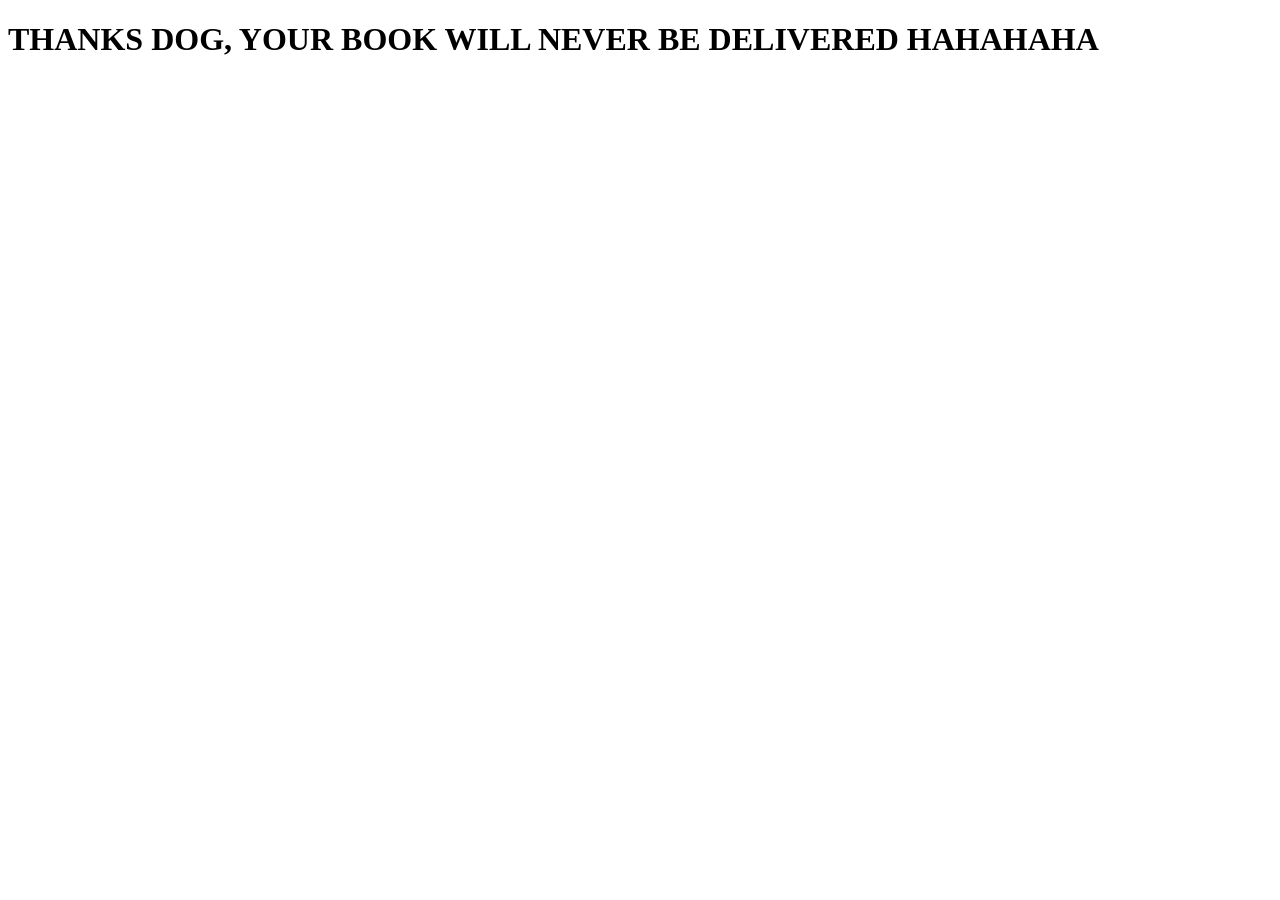
<file: purchase.html>
<!DOCTYPE html>
<html>
  <head>
    <title>The Book Store</title>
    <link rel="icon" type="image/x-icon" href="favicon.ico" />

    <script>
      window.dataLayer = window.dataLayer || [];
    </script>

    <!-- Google Tag Manager -->
    <script>
      (function (w, d, s, l, i) {
        w[l] = w[l] || [];
        w[l].push({ "gtm.start": new Date().getTime(), event: "gtm.js" });
        var f = d.getElementsByTagName(s)[0],
          j = d.createElement(s),
          dl = l != "dataLayer" ? "&l=" + l : "";
        j.async = true;
        j.src = "https://www.googletagmanager.com/gtm.js?id=" + i + dl;
        f.parentNode.insertBefore(j, f);
      })(window, document, "script", "dataLayer", "GTM-N32V3TX");
    </script>
    <!-- End Google Tag Manager -->
  </head>

  <body>
    <!-- Google Tag Manager (noscript) -->
    <noscript
      ><iframe
        src="https://www.googletagmanager.com/ns.html?id=GTM-N32V3TX"
        height="0"
        width="0"
        style="display: none; visibility: hidden"
      ></iframe
    ></noscript>
    <!-- End Google Tag Manager (noscript) -->

    <!-- Google tag (gtag.js) -->
    <script
      async
      src="https://www.googletagmanager.com/gtag/js?id=G-W88LHLNFRD"
    ></script>

    <script>
      window.dataLayer = window.dataLayer || [];
      function gtag() {
        dataLayer.push(arguments);
      }
      gtag("js", new Date());

      gtag("config", "G-W88LHLNFRD");
    </script>
    <h1>THANKS DOG, YOUR BOOK WILL NEVER BE DELIVERED HAHAHAHA</h1>
  </body>
</html>
</file>
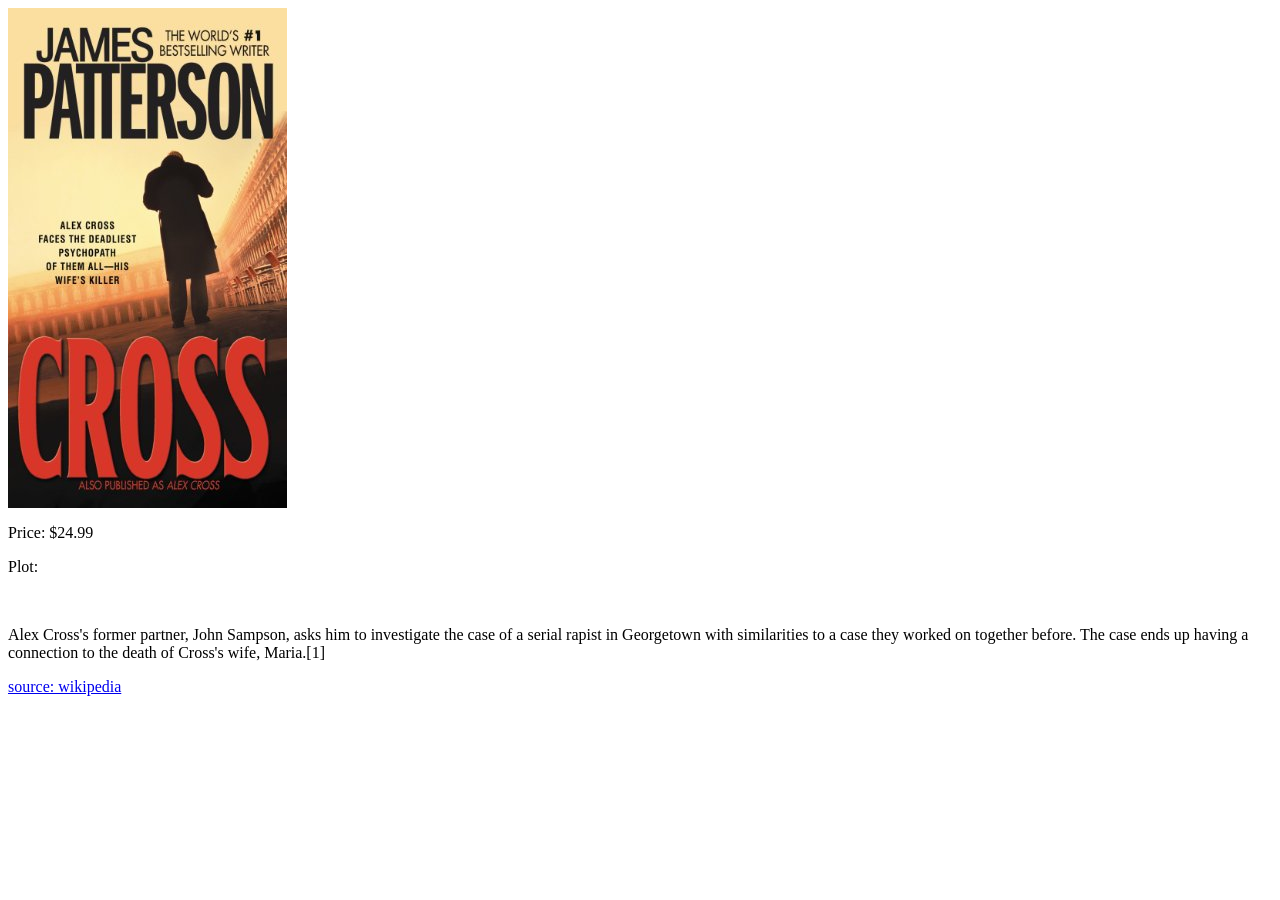
<file: html/cross.html>
<head>
    <title>Alex Cross is underrated</title>
    <link rel="icon" type="image/x-icon" href="favicon.ico" />
    <link rel="stylesheet" href="/css/style.css" />

    <script>
        window.dataLayer = window.dataLayer || [];
    </script>

    <!-- Google Tag Manager -->
    <script>
        (function (w, d, s, l, i) {
            w[l] = w[l] || [];
            w[l].push({ "gtm.start": new Date().getTime(), event: "gtm.js" });
            var f = d.getElementsByTagName(s)[0],
                j = d.createElement(s),
                dl = l != "dataLayer" ? "&l=" + l : "";
            j.async = true;
            j.src = "https://www.googletagmanager.com/gtm.js?id=" + i + dl;
            f.parentNode.insertBefore(j, f);
        })(window, document, "script", "dataLayer", "GTM-N32V3TX");
    </script>

    <script>(function (w, d, s, l, i) {
            w[l] = w[l] || []; w[l].push({
                'gtm.start':
                    new Date().getTime(), event: 'gtm.js'
            }); var f = d.getElementsByTagName(s)[0],
                j = d.createElement(s), dl = l != 'dataLayer' ? '&l=' + l : ''; j.async = true; j.src =
                    'https://www.googletagmanager.com/gtm.js?id=' + i + dl; f.parentNode.insertBefore(j, f);
        })(window, document, 'script', 'dataLayer', 'GTM-KP3RBDBV');</script>

    <script>(function (w, d, s, l, i) {
            w[l] = w[l] || []; w[l].push({
                'gtm.start':
                    new Date().getTime(), event: 'gtm.js'
            }); var f = d.getElementsByTagName(s)[0],
                j = d.createElement(s), dl = l != 'dataLayer' ? '&l=' + l : ''; j.async = true; j.src =
                    'https://www.googletagmanager.com/gtm.js?id=' + i + dl; f.parentNode.insertBefore(j, f);
        })(window, document, 'script', 'dataLayer', 'GTM-N4XHG8GQ');</script>
    <!-- End Google Tag Manager -->
</head>

<body>
    <!-- Google Tag Manager (noscript) -->
    <noscript><iframe src="https://www.googletagmanager.com/ns.html?id=GTM-N32V3TX" height="0" width="0"
            style="display: none; visibility: hidden"></iframe></noscript>
    <!-- End Google Tag Manager (noscript) -->

    <!-- Google Tag Manager (noscript) -->
    <noscript><iframe src="https://www.googletagmanager.com/ns.html?id=GTM-KP3RBDBV" height="0" width="0"
            style="display:none;visibility:hidden"></iframe></noscript>
    <!-- End Google Tag Manager (noscript) -->

    <!-- Google Tag Manager (noscript) -->
    <noscript><iframe src="https://www.googletagmanager.com/ns.html?id=GTM-N4XHG8GQ" height="0" width="0"
            style="display:none;visibility:hidden"></iframe></noscript>
    <!-- End Google Tag Manager (noscript) -->

    <!-- Google tag (gtag.js) -->
    <script async src="https://www.googletagmanager.com/gtag/js?id=G-W88LHLNFRD"></script>
    <script>
        window.dataLayer = window.dataLayer || [];
        function gtag() {
            dataLayer.push(arguments);
        }
        gtag("js", new Date());

        gtag("config", "G-W88LHLNFRD");
    </script>

    <div>
        <img src="/img/cross.jpg" />
        <p>Price: $24.99</p>
    </div>
    <div>
        <p>Plot:</p>
        <br />
        <p>
            Alex Cross's former partner, John Sampson, asks him to investigate
            the case of a serial rapist in Georgetown with similarities to a
            case they worked on together before. The case ends up having a
            connection to the death of Cross's wife, Maria.[1]
        </p>
        <a href="https://en.wikipedia.org/wiki/Cross_(novel)">source: wikipedia</a>
    </div>
</body>
</file>
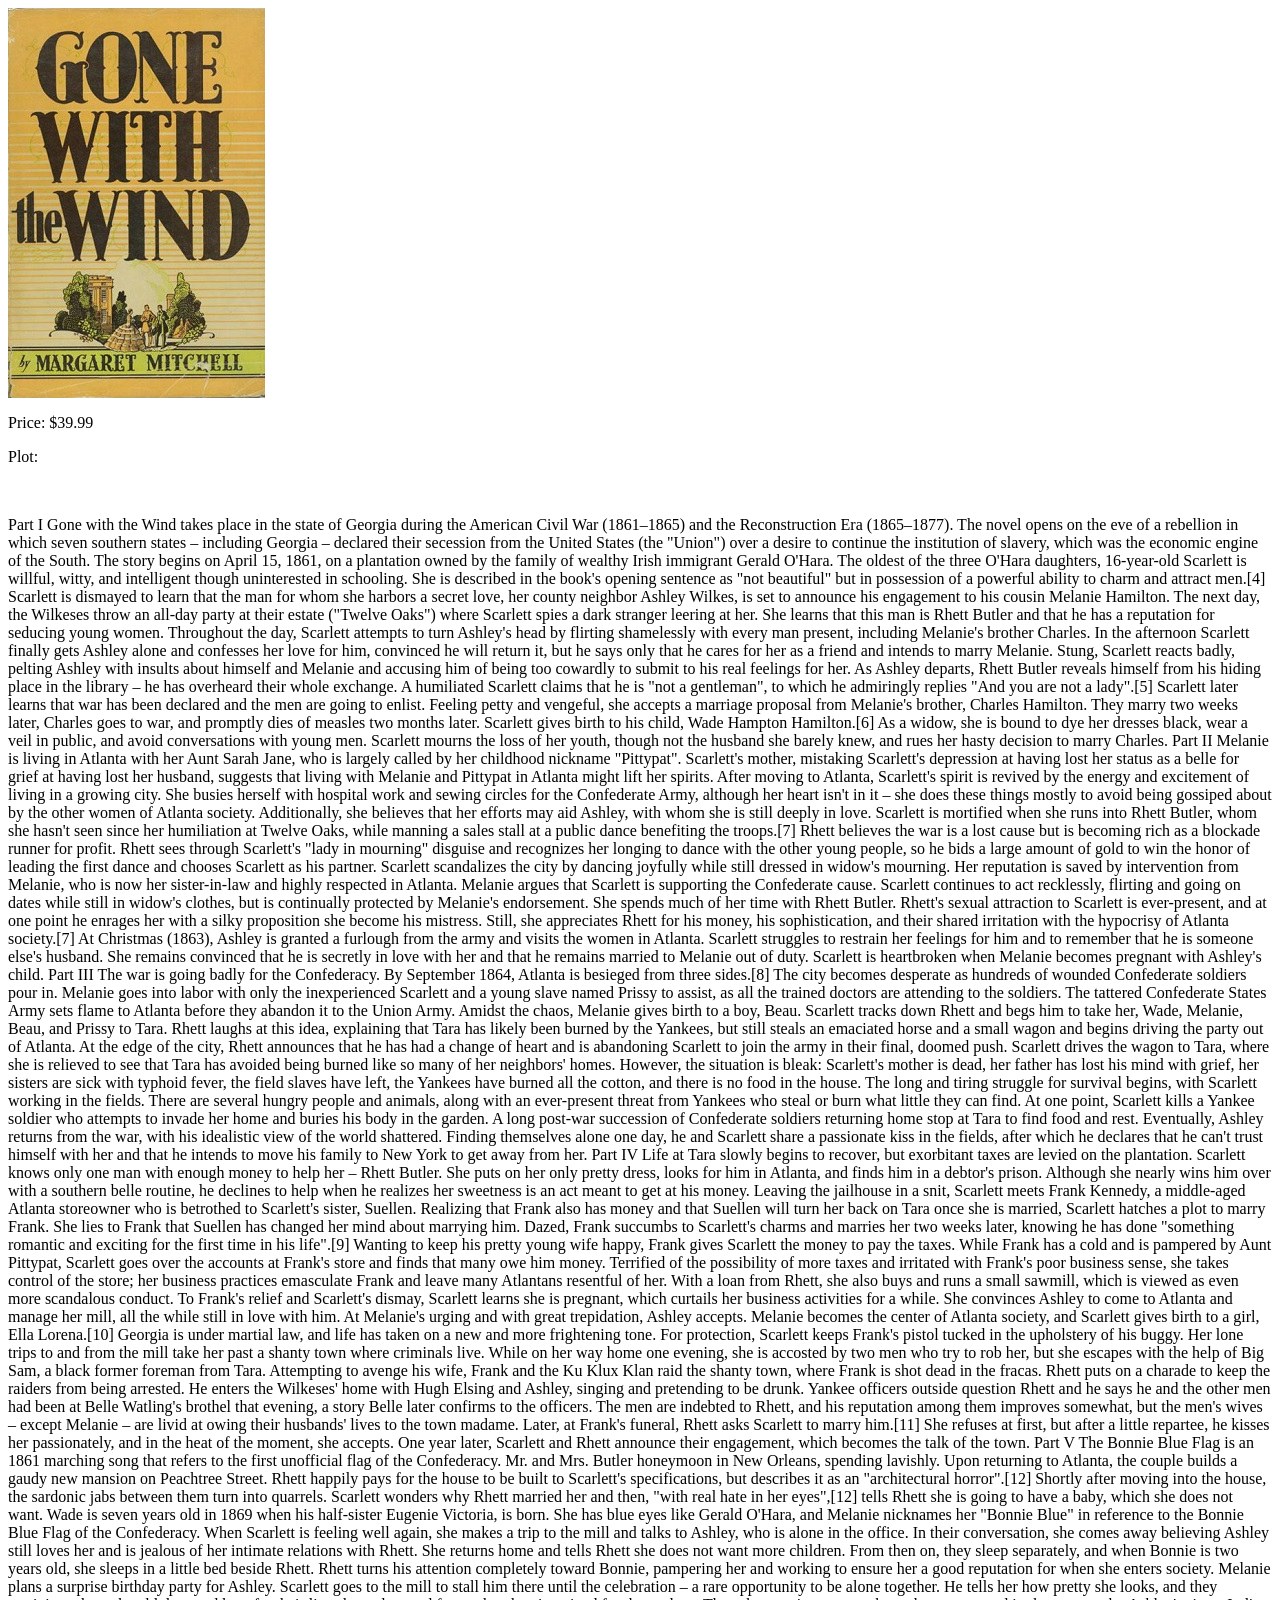
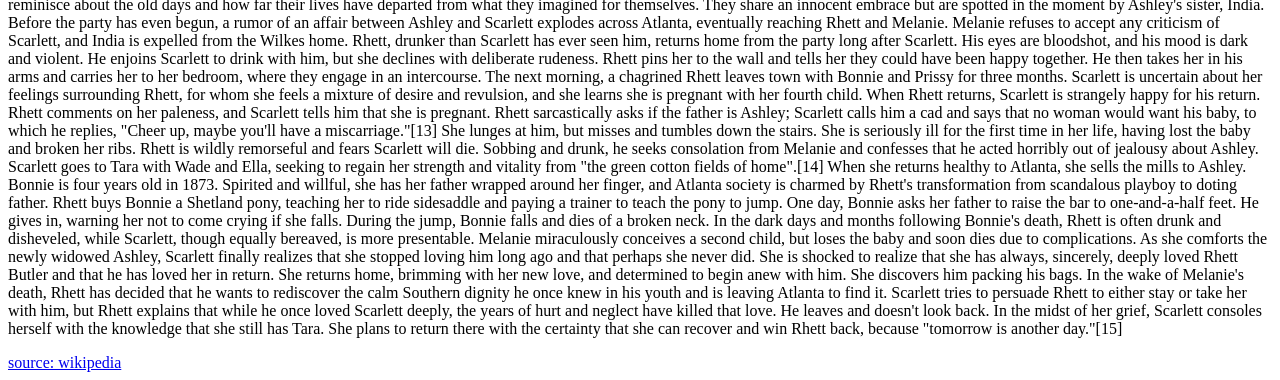
<file: html/gonewiththewind.html>
<head>
    <title>Gone wit da wind</title>
    <link rel="icon" type="image/x-icon" href="favicon.ico" />
    <link rel="stylesheet" href="/css/style.css" />

    <script>
        window.dataLayer = window.dataLayer || [];
    </script>

    <!-- Google Tag Manager -->
    <script>
        (function (w, d, s, l, i) {
            w[l] = w[l] || [];
            w[l].push({ "gtm.start": new Date().getTime(), event: "gtm.js" });
            var f = d.getElementsByTagName(s)[0],
                j = d.createElement(s),
                dl = l != "dataLayer" ? "&l=" + l : "";
            j.async = true;
            j.src = "https://www.googletagmanager.com/gtm.js?id=" + i + dl;
            f.parentNode.insertBefore(j, f);
        })(window, document, "script", "dataLayer", "GTM-N32V3TX");
    </script>

    <script>(function (w, d, s, l, i) {
            w[l] = w[l] || []; w[l].push({
                'gtm.start':
                    new Date().getTime(), event: 'gtm.js'
            }); var f = d.getElementsByTagName(s)[0],
                j = d.createElement(s), dl = l != 'dataLayer' ? '&l=' + l : ''; j.async = true; j.src =
                    'https://www.googletagmanager.com/gtm.js?id=' + i + dl; f.parentNode.insertBefore(j, f);
        })(window, document, 'script', 'dataLayer', 'GTM-KP3RBDBV');</script>

    <script>(function (w, d, s, l, i) {
            w[l] = w[l] || []; w[l].push({
                'gtm.start':
                    new Date().getTime(), event: 'gtm.js'
            }); var f = d.getElementsByTagName(s)[0],
                j = d.createElement(s), dl = l != 'dataLayer' ? '&l=' + l : ''; j.async = true; j.src =
                    'https://www.googletagmanager.com/gtm.js?id=' + i + dl; f.parentNode.insertBefore(j, f);
        })(window, document, 'script', 'dataLayer', 'GTM-N4XHG8GQ');</script>
    <!-- End Google Tag Manager -->
</head>

<body>
    <!-- Google Tag Manager (noscript) -->
    <noscript><iframe src="https://www.googletagmanager.com/ns.html?id=GTM-N32V3TX" height="0" width="0"
            style="display: none; visibility: hidden"></iframe></noscript>
    <!-- End Google Tag Manager (noscript) -->

    <!-- Google Tag Manager (noscript) -->
    <noscript><iframe src="https://www.googletagmanager.com/ns.html?id=GTM-KP3RBDBV" height="0" width="0"
            style="display:none;visibility:hidden"></iframe></noscript>
    <!-- End Google Tag Manager (noscript) -->

    <!-- Google Tag Manager (noscript) -->
    <noscript><iframe src="https://www.googletagmanager.com/ns.html?id=GTM-N4XHG8GQ" height="0" width="0"
            style="display:none;visibility:hidden"></iframe></noscript>
    <!-- End Google Tag Manager (noscript) -->

    <!-- Google tag (gtag.js) -->
    <script async src="https://www.googletagmanager.com/gtag/js?id=G-W88LHLNFRD"></script>
    <script>
        window.dataLayer = window.dataLayer || [];
        window.dataLayer.push({
            bookAuthor: "Margaret Mitchell",
            bookPrice: 37.99,
            bookTitle: "Gone With the Wind",
        });
        function gtag() {
            dataLayer.push(arguments);
        }
        gtag("js", new Date());

        gtag("config", "G-W88LHLNFRD");
    </script>

    <img src="/img/gwtw.jpg" />
    <p>Price: $39.99</p>
    <div>
        <p>Plot:</p>
        <br />
        <p>
            Part I Gone with the Wind takes place in the state of Georgia during
            the American Civil War (1861–1865) and the Reconstruction Era
            (1865–1877). The novel opens on the eve of a rebellion in which
            seven southern states – including Georgia – declared their secession
            from the United States (the "Union") over a desire to continue the
            institution of slavery, which was the economic engine of the South.
            The story begins on April 15, 1861, on a plantation owned by the
            family of wealthy Irish immigrant Gerald O'Hara. The oldest of the
            three O'Hara daughters, 16-year-old Scarlett is willful, witty, and
            intelligent though uninterested in schooling. She is described in
            the book's opening sentence as "not beautiful" but in possession of
            a powerful ability to charm and attract men.[4] Scarlett is dismayed
            to learn that the man for whom she harbors a secret love, her county
            neighbor Ashley Wilkes, is set to announce his engagement to his
            cousin Melanie Hamilton. The next day, the Wilkeses throw an all-day
            party at their estate ("Twelve Oaks") where Scarlett spies a dark
            stranger leering at her. She learns that this man is Rhett Butler
            and that he has a reputation for seducing young women. Throughout
            the day, Scarlett attempts to turn Ashley's head by flirting
            shamelessly with every man present, including Melanie's brother
            Charles. In the afternoon Scarlett finally gets Ashley alone and
            confesses her love for him, convinced he will return it, but he says
            only that he cares for her as a friend and intends to marry Melanie.
            Stung, Scarlett reacts badly, pelting Ashley with insults about
            himself and Melanie and accusing him of being too cowardly to submit
            to his real feelings for her. As Ashley departs, Rhett Butler
            reveals himself from his hiding place in the library – he has
            overheard their whole exchange. A humiliated Scarlett claims that he
            is "not a gentleman", to which he admiringly replies "And you are
            not a lady".[5] Scarlett later learns that war has been declared and
            the men are going to enlist. Feeling petty and vengeful, she accepts
            a marriage proposal from Melanie's brother, Charles Hamilton. They
            marry two weeks later, Charles goes to war, and promptly dies of
            measles two months later. Scarlett gives birth to his child, Wade
            Hampton Hamilton.[6] As a widow, she is bound to dye her dresses
            black, wear a veil in public, and avoid conversations with young
            men. Scarlett mourns the loss of her youth, though not the husband
            she barely knew, and rues her hasty decision to marry Charles. Part
            II Melanie is living in Atlanta with her Aunt Sarah Jane, who is
            largely called by her childhood nickname "Pittypat". Scarlett's
            mother, mistaking Scarlett's depression at having lost her status as
            a belle for grief at having lost her husband, suggests that living
            with Melanie and Pittypat in Atlanta might lift her spirits. After
            moving to Atlanta, Scarlett's spirit is revived by the energy and
            excitement of living in a growing city. She busies herself with
            hospital work and sewing circles for the Confederate Army, although
            her heart isn't in it – she does these things mostly to avoid being
            gossiped about by the other women of Atlanta society. Additionally,
            she believes that her efforts may aid Ashley, with whom she is still
            deeply in love. Scarlett is mortified when she runs into Rhett
            Butler, whom she hasn't seen since her humiliation at Twelve Oaks,
            while manning a sales stall at a public dance benefiting the
            troops.[7] Rhett believes the war is a lost cause but is becoming
            rich as a blockade runner for profit. Rhett sees through Scarlett's
            "lady in mourning" disguise and recognizes her longing to dance with
            the other young people, so he bids a large amount of gold to win the
            honor of leading the first dance and chooses Scarlett as his
            partner. Scarlett scandalizes the city by dancing joyfully while
            still dressed in widow's mourning. Her reputation is saved by
            intervention from Melanie, who is now her sister-in-law and highly
            respected in Atlanta. Melanie argues that Scarlett is supporting the
            Confederate cause. Scarlett continues to act recklessly, flirting
            and going on dates while still in widow's clothes, but is
            continually protected by Melanie's endorsement. She spends much of
            her time with Rhett Butler. Rhett's sexual attraction to Scarlett is
            ever-present, and at one point he enrages her with a silky
            proposition she become his mistress. Still, she appreciates Rhett
            for his money, his sophistication, and their shared irritation with
            the hypocrisy of Atlanta society.[7] At Christmas (1863), Ashley is
            granted a furlough from the army and visits the women in Atlanta.
            Scarlett struggles to restrain her feelings for him and to remember
            that he is someone else's husband. She remains convinced that he is
            secretly in love with her and that he remains married to Melanie out
            of duty. Scarlett is heartbroken when Melanie becomes pregnant with
            Ashley's child. Part III The war is going badly for the Confederacy.
            By September 1864, Atlanta is besieged from three sides.[8] The city
            becomes desperate as hundreds of wounded Confederate soldiers pour
            in. Melanie goes into labor with only the inexperienced Scarlett and
            a young slave named Prissy to assist, as all the trained doctors are
            attending to the soldiers. The tattered Confederate States Army sets
            flame to Atlanta before they abandon it to the Union Army. Amidst
            the chaos, Melanie gives birth to a boy, Beau. Scarlett tracks down
            Rhett and begs him to take her, Wade, Melanie, Beau, and Prissy to
            Tara. Rhett laughs at this idea, explaining that Tara has likely
            been burned by the Yankees, but still steals an emaciated horse and
            a small wagon and begins driving the party out of Atlanta. At the
            edge of the city, Rhett announces that he has had a change of heart
            and is abandoning Scarlett to join the army in their final, doomed
            push. Scarlett drives the wagon to Tara, where she is relieved to
            see that Tara has avoided being burned like so many of her
            neighbors' homes. However, the situation is bleak: Scarlett's mother
            is dead, her father has lost his mind with grief, her sisters are
            sick with typhoid fever, the field slaves have left, the Yankees
            have burned all the cotton, and there is no food in the house. The
            long and tiring struggle for survival begins, with Scarlett working
            in the fields. There are several hungry people and animals, along
            with an ever-present threat from Yankees who steal or burn what
            little they can find. At one point, Scarlett kills a Yankee soldier
            who attempts to invade her home and buries his body in the garden. A
            long post-war succession of Confederate soldiers returning home stop
            at Tara to find food and rest. Eventually, Ashley returns from the
            war, with his idealistic view of the world shattered. Finding
            themselves alone one day, he and Scarlett share a passionate kiss in
            the fields, after which he declares that he can't trust himself with
            her and that he intends to move his family to New York to get away
            from her. Part IV Life at Tara slowly begins to recover, but
            exorbitant taxes are levied on the plantation. Scarlett knows only
            one man with enough money to help her – Rhett Butler. She puts on
            her only pretty dress, looks for him in Atlanta, and finds him in a
            debtor's prison. Although she nearly wins him over with a southern
            belle routine, he declines to help when he realizes her sweetness is
            an act meant to get at his money. Leaving the jailhouse in a snit,
            Scarlett meets Frank Kennedy, a middle-aged Atlanta storeowner who
            is betrothed to Scarlett's sister, Suellen. Realizing that Frank
            also has money and that Suellen will turn her back on Tara once she
            is married, Scarlett hatches a plot to marry Frank. She lies to
            Frank that Suellen has changed her mind about marrying him. Dazed,
            Frank succumbs to Scarlett's charms and marries her two weeks later,
            knowing he has done "something romantic and exciting for the first
            time in his life".[9] Wanting to keep his pretty young wife happy,
            Frank gives Scarlett the money to pay the taxes. While Frank has a
            cold and is pampered by Aunt Pittypat, Scarlett goes over the
            accounts at Frank's store and finds that many owe him money.
            Terrified of the possibility of more taxes and irritated with
            Frank's poor business sense, she takes control of the store; her
            business practices emasculate Frank and leave many Atlantans
            resentful of her. With a loan from Rhett, she also buys and runs a
            small sawmill, which is viewed as even more scandalous conduct. To
            Frank's relief and Scarlett's dismay, Scarlett learns she is
            pregnant, which curtails her business activities for a while. She
            convinces Ashley to come to Atlanta and manage her mill, all the
            while still in love with him. At Melanie's urging and with great
            trepidation, Ashley accepts. Melanie becomes the center of Atlanta
            society, and Scarlett gives birth to a girl, Ella Lorena.[10]
            Georgia is under martial law, and life has taken on a new and more
            frightening tone. For protection, Scarlett keeps Frank's pistol
            tucked in the upholstery of his buggy. Her lone trips to and from
            the mill take her past a shanty town where criminals live. While on
            her way home one evening, she is accosted by two men who try to rob
            her, but she escapes with the help of Big Sam, a black former
            foreman from Tara. Attempting to avenge his wife, Frank and the Ku
            Klux Klan raid the shanty town, where Frank is shot dead in the
            fracas. Rhett puts on a charade to keep the raiders from being
            arrested. He enters the Wilkeses' home with Hugh Elsing and Ashley,
            singing and pretending to be drunk. Yankee officers outside question
            Rhett and he says he and the other men had been at Belle Watling's
            brothel that evening, a story Belle later confirms to the officers.
            The men are indebted to Rhett, and his reputation among them
            improves somewhat, but the men's wives – except Melanie – are livid
            at owing their husbands' lives to the town madame. Later, at Frank's
            funeral, Rhett asks Scarlett to marry him.[11] She refuses at first,
            but after a little repartee, he kisses her passionately, and in the
            heat of the moment, she accepts. One year later, Scarlett and Rhett
            announce their engagement, which becomes the talk of the town. Part
            V The Bonnie Blue Flag is an 1861 marching song that refers to the
            first unofficial flag of the Confederacy. Mr. and Mrs. Butler
            honeymoon in New Orleans, spending lavishly. Upon returning to
            Atlanta, the couple builds a gaudy new mansion on Peachtree Street.
            Rhett happily pays for the house to be built to Scarlett's
            specifications, but describes it as an "architectural horror".[12]
            Shortly after moving into the house, the sardonic jabs between them
            turn into quarrels. Scarlett wonders why Rhett married her and then,
            "with real hate in her eyes",[12] tells Rhett she is going to have a
            baby, which she does not want. Wade is seven years old in 1869 when
            his half-sister Eugenie Victoria, is born. She has blue eyes like
            Gerald O'Hara, and Melanie nicknames her "Bonnie Blue" in reference
            to the Bonnie Blue Flag of the Confederacy. When Scarlett is feeling
            well again, she makes a trip to the mill and talks to Ashley, who is
            alone in the office. In their conversation, she comes away believing
            Ashley still loves her and is jealous of her intimate relations with
            Rhett. She returns home and tells Rhett she does not want more
            children. From then on, they sleep separately, and when Bonnie is
            two years old, she sleeps in a little bed beside Rhett. Rhett turns
            his attention completely toward Bonnie, pampering her and working to
            ensure her a good reputation for when she enters society. Melanie
            plans a surprise birthday party for Ashley. Scarlett goes to the
            mill to stall him there until the celebration – a rare opportunity
            to be alone together. He tells her how pretty she looks, and they
            reminisce about the old days and how far their lives have departed
            from what they imagined for themselves. They share an innocent
            embrace but are spotted in the moment by Ashley's sister, India.
            Before the party has even begun, a rumor of an affair between Ashley
            and Scarlett explodes across Atlanta, eventually reaching Rhett and
            Melanie. Melanie refuses to accept any criticism of Scarlett, and
            India is expelled from the Wilkes home. Rhett, drunker than Scarlett
            has ever seen him, returns home from the party long after Scarlett.
            His eyes are bloodshot, and his mood is dark and violent. He enjoins
            Scarlett to drink with him, but she declines with deliberate
            rudeness. Rhett pins her to the wall and tells her they could have
            been happy together. He then takes her in his arms and carries her
            to her bedroom, where they engage in an intercourse. The next
            morning, a chagrined Rhett leaves town with Bonnie and Prissy for
            three months. Scarlett is uncertain about her feelings surrounding
            Rhett, for whom she feels a mixture of desire and revulsion, and she
            learns she is pregnant with her fourth child. When Rhett returns,
            Scarlett is strangely happy for his return. Rhett comments on her
            paleness, and Scarlett tells him that she is pregnant. Rhett
            sarcastically asks if the father is Ashley; Scarlett calls him a cad
            and says that no woman would want his baby, to which he replies,
            "Cheer up, maybe you'll have a miscarriage."[13] She lunges at him,
            but misses and tumbles down the stairs. She is seriously ill for the
            first time in her life, having lost the baby and broken her ribs.
            Rhett is wildly remorseful and fears Scarlett will die. Sobbing and
            drunk, he seeks consolation from Melanie and confesses that he acted
            horribly out of jealousy about Ashley. Scarlett goes to Tara with
            Wade and Ella, seeking to regain her strength and vitality from "the
            green cotton fields of home".[14] When she returns healthy to
            Atlanta, she sells the mills to Ashley. Bonnie is four years old in
            1873. Spirited and willful, she has her father wrapped around her
            finger, and Atlanta society is charmed by Rhett's transformation
            from scandalous playboy to doting father. Rhett buys Bonnie a
            Shetland pony, teaching her to ride sidesaddle and paying a trainer
            to teach the pony to jump. One day, Bonnie asks her father to raise
            the bar to one-and-a-half feet. He gives in, warning her not to come
            crying if she falls. During the jump, Bonnie falls and dies of a
            broken neck. In the dark days and months following Bonnie's death,
            Rhett is often drunk and disheveled, while Scarlett, though equally
            bereaved, is more presentable. Melanie miraculously conceives a
            second child, but loses the baby and soon dies due to complications.
            As she comforts the newly widowed Ashley, Scarlett finally realizes
            that she stopped loving him long ago and that perhaps she never did.
            She is shocked to realize that she has always, sincerely, deeply
            loved Rhett Butler and that he has loved her in return. She returns
            home, brimming with her new love, and determined to begin anew with
            him. She discovers him packing his bags. In the wake of Melanie's
            death, Rhett has decided that he wants to rediscover the calm
            Southern dignity he once knew in his youth and is leaving Atlanta to
            find it. Scarlett tries to persuade Rhett to either stay or take her
            with him, but Rhett explains that while he once loved Scarlett
            deeply, the years of hurt and neglect have killed that love. He
            leaves and doesn't look back. In the midst of her grief, Scarlett
            consoles herself with the knowledge that she still has Tara. She
            plans to return there with the certainty that she can recover and
            win Rhett back, because "tomorrow is another day."[15]
        </p>
        <a href="https://en.wikipedia.org/wiki/Gone_with_the_Wind_(novel)#Plot">source: wikipedia</a>
    </div>
</body>
</file>
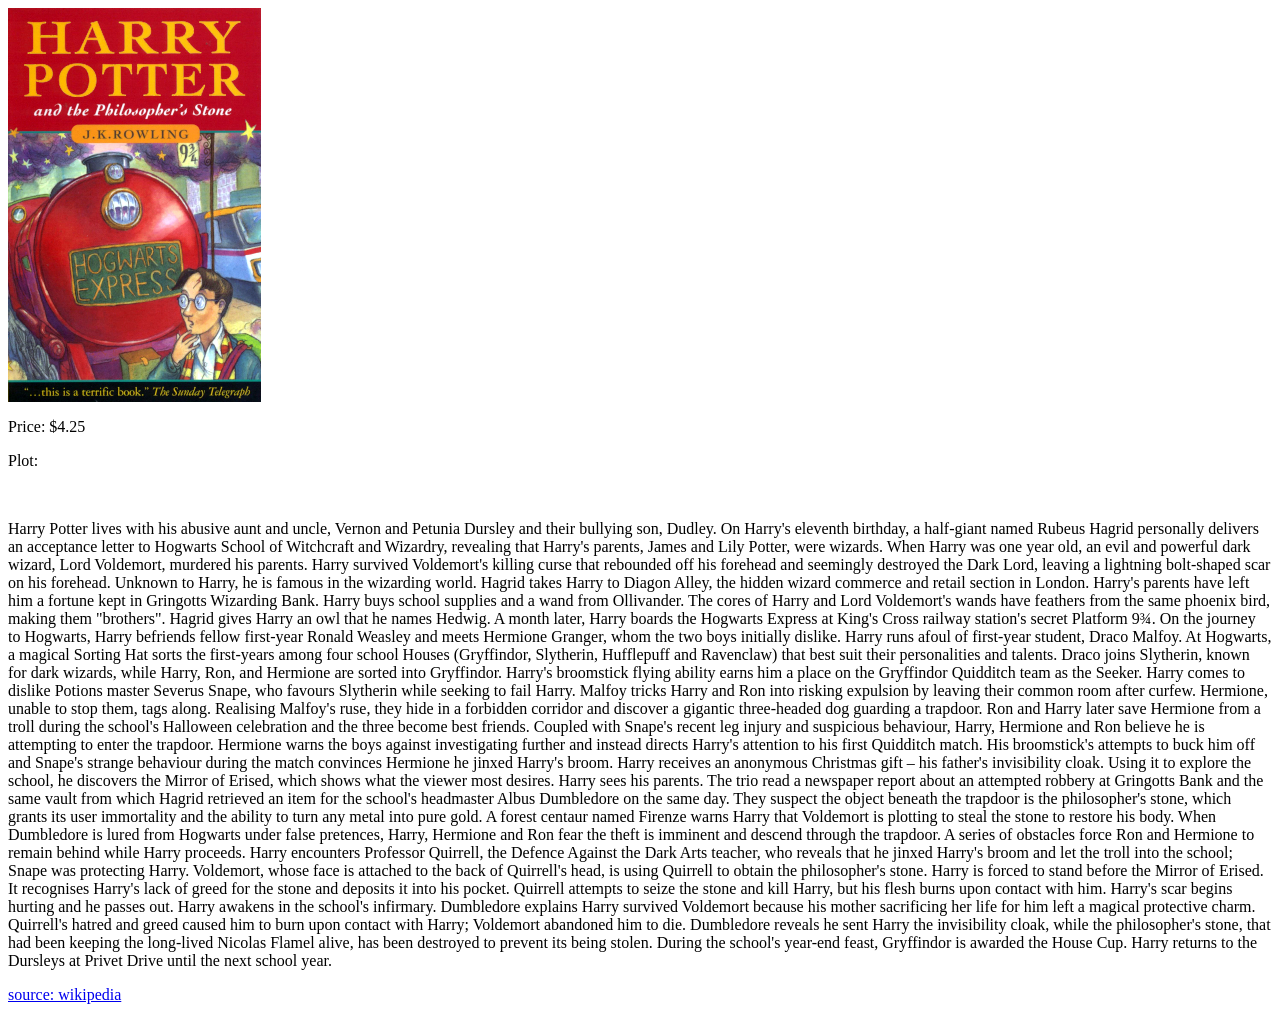
<file: html/harrypotter.html>
<head>
    <title>Harry Pottah</title>
    <link rel="icon" type="image/x-icon" href="favicon.ico" />
    <link rel="stylesheet" href="/css/style.css" />

    <script>
        window.dataLayer = window.dataLayer || [];
    </script>

    <!-- Google Tag Manager -->
    <script>
        (function (w, d, s, l, i) {
            w[l] = w[l] || [];
            w[l].push({ "gtm.start": new Date().getTime(), event: "gtm.js" });
            var f = d.getElementsByTagName(s)[0],
                j = d.createElement(s),
                dl = l != "dataLayer" ? "&l=" + l : "";
            j.async = true;
            j.src = "https://www.googletagmanager.com/gtm.js?id=" + i + dl;
            f.parentNode.insertBefore(j, f);
        })(window, document, "script", "dataLayer", "GTM-N32V3TX");
    </script>

    <script>(function (w, d, s, l, i) {
            w[l] = w[l] || []; w[l].push({
                'gtm.start':
                    new Date().getTime(), event: 'gtm.js'
            }); var f = d.getElementsByTagName(s)[0],
                j = d.createElement(s), dl = l != 'dataLayer' ? '&l=' + l : ''; j.async = true; j.src =
                    'https://www.googletagmanager.com/gtm.js?id=' + i + dl; f.parentNode.insertBefore(j, f);
        })(window, document, 'script', 'dataLayer', 'GTM-KP3RBDBV');</script>

    <script>(function (w, d, s, l, i) {
            w[l] = w[l] || []; w[l].push({
                'gtm.start':
                    new Date().getTime(), event: 'gtm.js'
            }); var f = d.getElementsByTagName(s)[0],
                j = d.createElement(s), dl = l != 'dataLayer' ? '&l=' + l : ''; j.async = true; j.src =
                    'https://www.googletagmanager.com/gtm.js?id=' + i + dl; f.parentNode.insertBefore(j, f);
        })(window, document, 'script', 'dataLayer', 'GTM-N4XHG8GQ');</script>
    <!-- End Google Tag Manager -->
</head>

<body>
    <!-- Google Tag Manager (noscript) -->
    <noscript><iframe src="https://www.googletagmanager.com/ns.html?id=GTM-N32V3TX" height="0" width="0"
            style="display: none; visibility: hidden"></iframe></noscript>
    <!-- End Google Tag Manager (noscript) -->

    <!-- Google Tag Manager (noscript) -->
    <noscript><iframe src="https://www.googletagmanager.com/ns.html?id=GTM-KP3RBDBV" height="0" width="0"
            style="display:none;visibility:hidden"></iframe></noscript>
    <!-- End Google Tag Manager (noscript) -->

    <!-- Google Tag Manager (noscript) -->
    <noscript><iframe src="https://www.googletagmanager.com/ns.html?id=GTM-N4XHG8GQ" height="0" width="0"
            style="display:none;visibility:hidden"></iframe></noscript>
    <!-- End Google Tag Manager (noscript) -->

    <!-- Google tag (gtag.js) -->
    <script async src="https://www.googletagmanager.com/gtag/js?id=G-W88LHLNFRD"></script>
    <script>
        window.dataLayer = window.dataLayer || [];
        window.dataLayer.push({
            bookAuthor: "icky Rowling",
            bookPrice: 2.99,
            bookTitle: "Harry Potter and The Sorceror's Stone",
        });
        function gtag() {
            dataLayer.push(arguments);
        }
        gtag("js", new Date());

        gtag("config", "G-W88LHLNFRD");
    </script>

    <div>
        <img src="/img/hpatps.jpg" />
        <p>Price: $4.25</p>
    </div>
    <div>
        <p>Plot:</p>
        <br />
        <p>
            Harry Potter lives with his abusive aunt and uncle, Vernon and
            Petunia Dursley and their bullying son, Dudley. On Harry's eleventh
            birthday, a half-giant named Rubeus Hagrid personally delivers an
            acceptance letter to Hogwarts School of Witchcraft and Wizardry,
            revealing that Harry's parents, James and Lily Potter, were wizards.
            When Harry was one year old, an evil and powerful dark wizard, Lord
            Voldemort, murdered his parents. Harry survived Voldemort's killing
            curse that rebounded off his forehead and seemingly destroyed the
            Dark Lord, leaving a lightning bolt-shaped scar on his forehead.
            Unknown to Harry, he is famous in the wizarding world. Hagrid takes
            Harry to Diagon Alley, the hidden wizard commerce and retail section
            in London. Harry's parents have left him a fortune kept in Gringotts
            Wizarding Bank. Harry buys school supplies and a wand from
            Ollivander. The cores of Harry and Lord Voldemort's wands have
            feathers from the same phoenix bird, making them "brothers". Hagrid
            gives Harry an owl that he names Hedwig. A month later, Harry boards
            the Hogwarts Express at King's Cross railway station's secret
            Platform 9¾. On the journey to Hogwarts, Harry befriends fellow
            first-year Ronald Weasley and meets Hermione Granger, whom the two
            boys initially dislike. Harry runs afoul of first-year student,
            Draco Malfoy. At Hogwarts, a magical Sorting Hat sorts the
            first-years among four school Houses (Gryffindor, Slytherin,
            Hufflepuff and Ravenclaw) that best suit their personalities and
            talents. Draco joins Slytherin, known for dark wizards, while Harry,
            Ron, and Hermione are sorted into Gryffindor. Harry's broomstick
            flying ability earns him a place on the Gryffindor Quidditch team as
            the Seeker. Harry comes to dislike Potions master Severus Snape, who
            favours Slytherin while seeking to fail Harry. Malfoy tricks Harry
            and Ron into risking expulsion by leaving their common room after
            curfew. Hermione, unable to stop them, tags along. Realising
            Malfoy's ruse, they hide in a forbidden corridor and discover a
            gigantic three-headed dog guarding a trapdoor. Ron and Harry later
            save Hermione from a troll during the school's Halloween celebration
            and the three become best friends. Coupled with Snape's recent leg
            injury and suspicious behaviour, Harry, Hermione and Ron believe he
            is attempting to enter the trapdoor. Hermione warns the boys against
            investigating further and instead directs Harry's attention to his
            first Quidditch match. His broomstick's attempts to buck him off and
            Snape's strange behaviour during the match convinces Hermione he
            jinxed Harry's broom. Harry receives an anonymous Christmas gift –
            his father's invisibility cloak. Using it to explore the school, he
            discovers the Mirror of Erised, which shows what the viewer most
            desires. Harry sees his parents. The trio read a newspaper report
            about an attempted robbery at Gringotts Bank and the same vault from
            which Hagrid retrieved an item for the school's headmaster Albus
            Dumbledore on the same day. They suspect the object beneath the
            trapdoor is the philosopher's stone, which grants its user
            immortality and the ability to turn any metal into pure gold. A
            forest centaur named Firenze warns Harry that Voldemort is plotting
            to steal the stone to restore his body. When Dumbledore is lured
            from Hogwarts under false pretences, Harry, Hermione and Ron fear
            the theft is imminent and descend through the trapdoor. A series of
            obstacles force Ron and Hermione to remain behind while Harry
            proceeds. Harry encounters Professor Quirrell, the Defence Against
            the Dark Arts teacher, who reveals that he jinxed Harry's broom and
            let the troll into the school; Snape was protecting Harry.
            Voldemort, whose face is attached to the back of Quirrell's head, is
            using Quirrell to obtain the philosopher's stone. Harry is forced to
            stand before the Mirror of Erised. It recognises Harry's lack of
            greed for the stone and deposits it into his pocket. Quirrell
            attempts to seize the stone and kill Harry, but his flesh burns upon
            contact with him. Harry's scar begins hurting and he passes out.
            Harry awakens in the school's infirmary. Dumbledore explains Harry
            survived Voldemort because his mother sacrificing her life for him
            left a magical protective charm. Quirrell's hatred and greed caused
            him to burn upon contact with Harry; Voldemort abandoned him to die.
            Dumbledore reveals he sent Harry the invisibility cloak, while the
            philosopher's stone, that had been keeping the long-lived Nicolas
            Flamel alive, has been destroyed to prevent its being stolen. During
            the school's year-end feast, Gryffindor is awarded the House Cup.
            Harry returns to the Dursleys at Privet Drive until the next school
            year.
        </p>
        <a href="https://en.wikipedia.org/wiki/Harry_Potter_and_the_Philosopher's_Stone#Plot">source: wikipedia</a>
    </div>
</body>
</file>
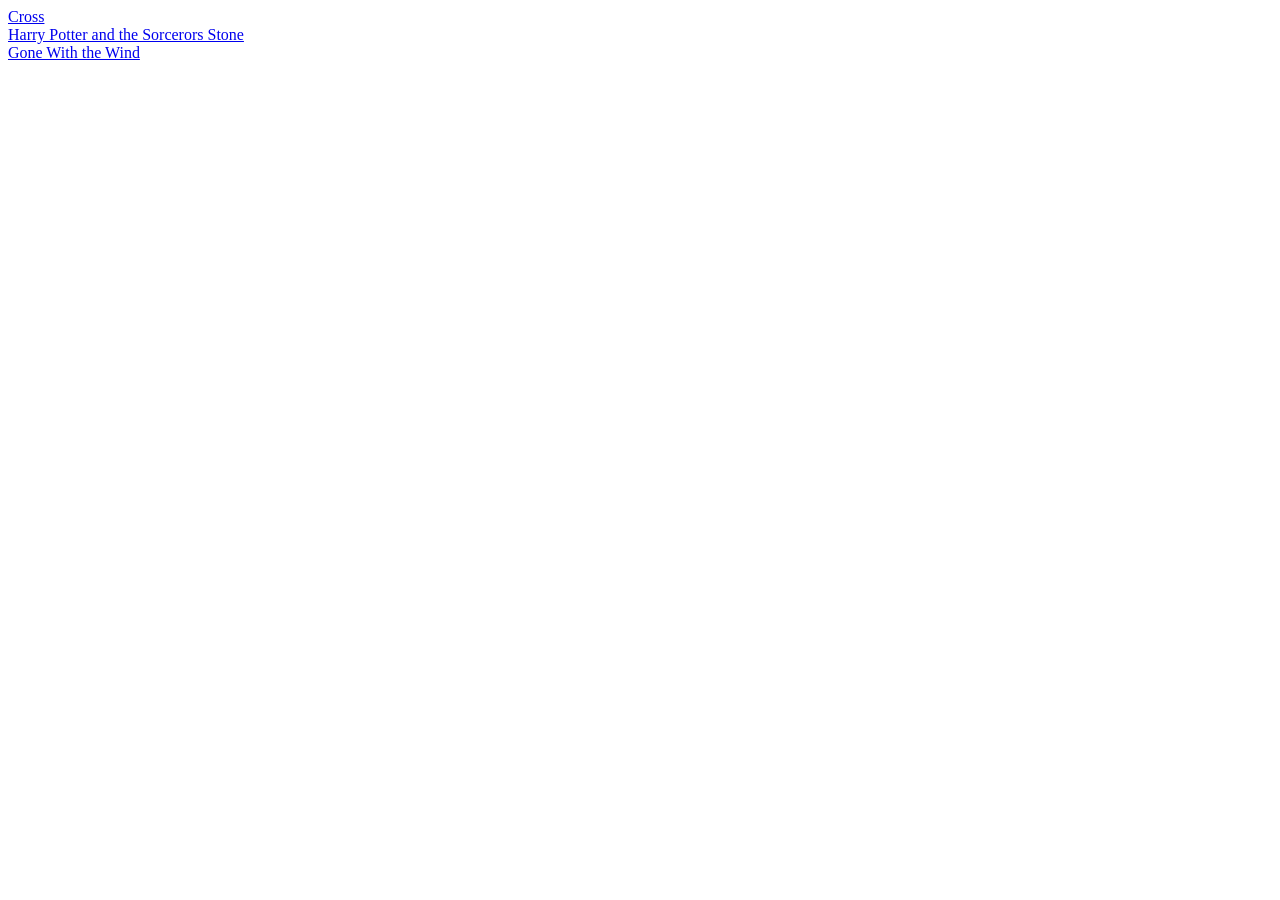
<file: html/indexcopy.html>
<!DOCTYPE html>
<html>

<head>
  <title>The Book Store</title>
  <link rel="icon" type="image/x-icon" href="favicon.ico" />
  <link rel="stylesheet" href="/css/style.css" />

  <script>
    window.dataLayer = window.dataLayer || [];
  </script>

  <!-- Google Tag Manager -->
  <script>
    (function (w, d, s, l, i) {
      w[l] = w[l] || [];
      w[l].push({ "gtm.start": new Date().getTime(), event: "gtm.js" });
      var f = d.getElementsByTagName(s)[0],
        j = d.createElement(s),
        dl = l != "dataLayer" ? "&l=" + l : "";
      j.async = true;
      j.src = "https://www.googletagmanager.com/gtm.js?id=" + i + dl;
      f.parentNode.insertBefore(j, f);
    })(window, document, "script", "dataLayer", "GTM-N32V3TX");
  </script>

  <script>(function (w, d, s, l, i) {
      w[l] = w[l] || []; w[l].push({
        'gtm.start':
          new Date().getTime(), event: 'gtm.js'
      }); var f = d.getElementsByTagName(s)[0],
        j = d.createElement(s), dl = l != 'dataLayer' ? '&l=' + l : ''; j.async = true; j.src =
          'https://www.googletagmanager.com/gtm.js?id=' + i + dl; f.parentNode.insertBefore(j, f);
    })(window, document, 'script', 'dataLayer', 'GTM-KP3RBDBV');</script>

  <script>(function (w, d, s, l, i) {
      w[l] = w[l] || []; w[l].push({
        'gtm.start':
          new Date().getTime(), event: 'gtm.js'
      }); var f = d.getElementsByTagName(s)[0],
        j = d.createElement(s), dl = l != 'dataLayer' ? '&l=' + l : ''; j.async = true; j.src =
          'https://www.googletagmanager.com/gtm.js?id=' + i + dl; f.parentNode.insertBefore(j, f);
    })(window, document, 'script', 'dataLayer', 'GTM-N4XHG8GQ');</script>
  <!-- End Google Tag Manager -->
</head>

<body>
  <!-- Google Tag Manager (noscript) -->
  <noscript><iframe src="https://www.googletagmanager.com/ns.html?id=GTM-N32V3TX" height="0" width="0"
      style="display: none; visibility: hidden"></iframe></noscript>
  <!-- End Google Tag Manager (noscript) -->

  <!-- Google Tag Manager (noscript) -->
  <noscript><iframe src="https://www.googletagmanager.com/ns.html?id=GTM-KP3RBDBV" height="0" width="0"
      style="display:none;visibility:hidden"></iframe></noscript>
  <!-- End Google Tag Manager (noscript) -->

  <!-- Google Tag Manager (noscript) -->
  <noscript><iframe src="https://www.googletagmanager.com/ns.html?id=GTM-N4XHG8GQ" height="0" width="0"
      style="display:none;visibility:hidden"></iframe></noscript>
  <!-- End Google Tag Manager (noscript) -->

  <!-- Google tag (gtag.js) -->
  <script async src="https://www.googletagmanager.com/gtag/js?id=G-W88LHLNFRD"></script>

  <script>
    window.dataLayer = window.dataLayer || [];
    function gtag() {
      dataLayer.push(arguments);
    }
    gtag("js", new Date());

    gtag("config", "G-W88LHLNFRD");
  </script>

  <div>
    <a href="html/cross.html" onclick="dataLayer.push({
        'bookCategory': 'fiction',
        'bookTitle': 'Cross',
        'bookAuthor': 'James Patterson'
    });">Cross</a>
  </div>

  <div>
    <a href="html/harrypotter.html" onclick="dataLayer.push({
        'bookCategory': 'fiction',
        'bookTitle': 'Harry Potter and The Sorceror\'s Stone',
        'bookAuthor': 'Icky Rowling'
    });">Harry Potter and the Sorcerors Stone</a>
  </div>

  <div>
    <a href="html/gonewiththewind.html" onclick="dataLayer.push({
        'bookCategory': 'novel',
        'bookTitle': 'Gone With the Wind',
        'bookAuthor': 'Margaret Mitchell'
    });">Gone With the Wind</a>
  </div>
</body>

</html>
</file>
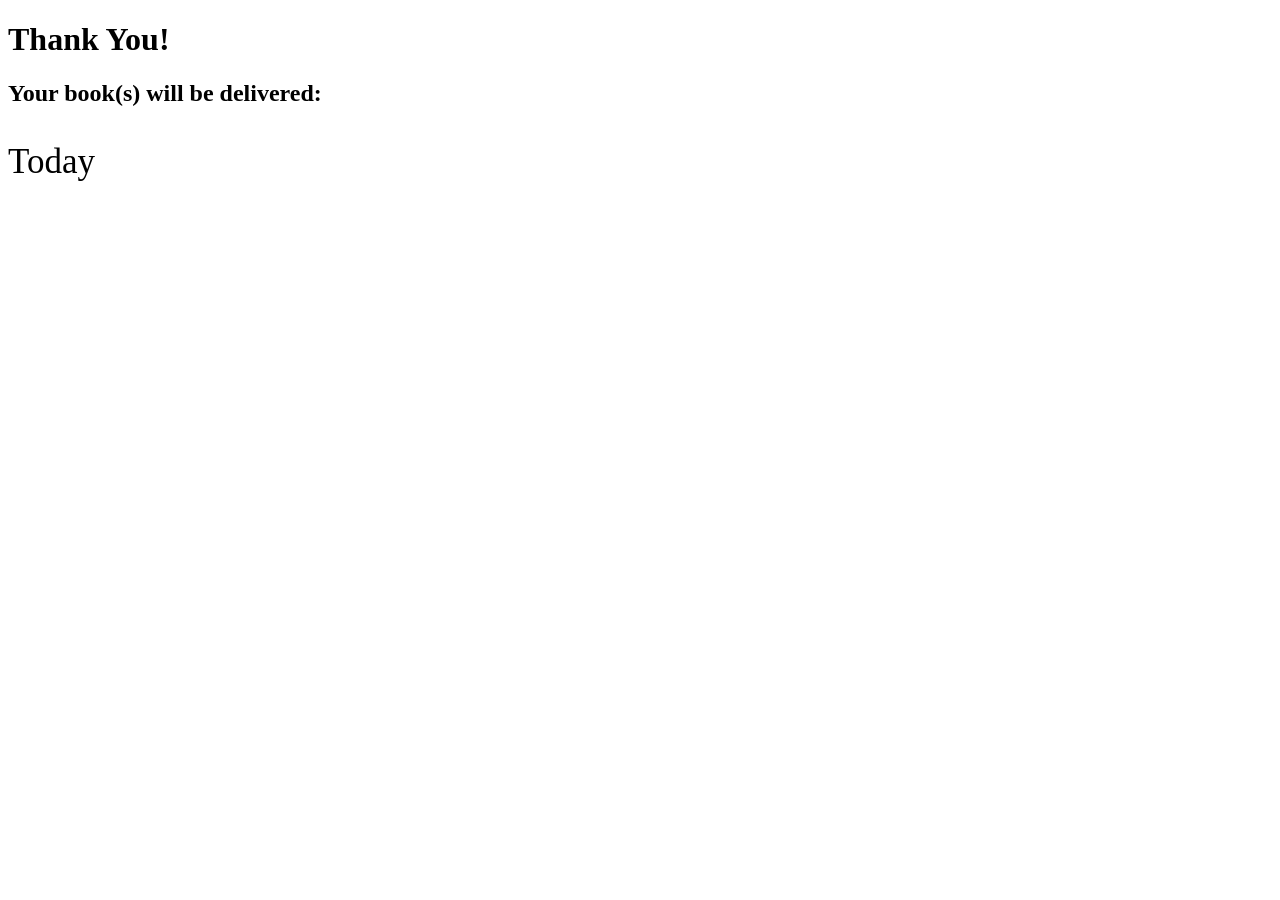
<file: html/purchase.html>
<!DOCTYPE html>
<html>

<head>
    <title>The Book Store</title>
    <link rel="icon" type="image/x-icon" href="favicon.ico" />
    <link rel="stylesheet" href="/css/style.css" />

    <script>
        window.dataLayer = window.dataLayer || [];
    </script>

    <!-- Google Tag Manager -->
    <script>
        (function (w, d, s, l, i) {
            w[l] = w[l] || [];
            w[l].push({ "gtm.start": new Date().getTime(), event: "gtm.js" });
            var f = d.getElementsByTagName(s)[0],
                j = d.createElement(s),
                dl = l != "dataLayer" ? "&l=" + l : "";
            j.async = true;
            j.src = "https://www.googletagmanager.com/gtm.js?id=" + i + dl;
            f.parentNode.insertBefore(j, f);
        })(window, document, "script", "dataLayer", "GTM-N32V3TX");
    </script>

    <script>(function (w, d, s, l, i) {
            w[l] = w[l] || []; w[l].push({
                'gtm.start':
                    new Date().getTime(), event: 'gtm.js'
            }); var f = d.getElementsByTagName(s)[0],
                j = d.createElement(s), dl = l != 'dataLayer' ? '&l=' + l : ''; j.async = true; j.src =
                    'https://www.googletagmanager.com/gtm.js?id=' + i + dl; f.parentNode.insertBefore(j, f);
        })(window, document, 'script', 'dataLayer', 'GTM-KP3RBDBV');</script>

    <script>(function (w, d, s, l, i) {
            w[l] = w[l] || []; w[l].push({
                'gtm.start':
                    new Date().getTime(), event: 'gtm.js'
            }); var f = d.getElementsByTagName(s)[0],
                j = d.createElement(s), dl = l != 'dataLayer' ? '&l=' + l : ''; j.async = true; j.src =
                    'https://www.googletagmanager.com/gtm.js?id=' + i + dl; f.parentNode.insertBefore(j, f);
        })(window, document, 'script', 'dataLayer', 'GTM-N4XHG8GQ');</script>
    <!-- End Google Tag Manager -->
</head>

<body>
    <!-- Google Tag Manager (noscript) -->
    <noscript><iframe src="https://www.googletagmanager.com/ns.html?id=GTM-N32V3TX" height="0" width="0"
            style="display: none; visibility: hidden"></iframe></noscript>
    <!-- End Google Tag Manager (noscript) -->

    <!-- Google Tag Manager (noscript) -->
    <noscript><iframe src="https://www.googletagmanager.com/ns.html?id=GTM-KP3RBDBV" height="0" width="0"
            style="display:none;visibility:hidden"></iframe></noscript>
    <!-- End Google Tag Manager (noscript) -->

    <!-- Google Tag Manager (noscript) -->
    <noscript><iframe src="https://www.googletagmanager.com/ns.html?id=GTM-N4XHG8GQ" height="0" width="0"
            style="display:none;visibility:hidden"></iframe></noscript>
    <!-- End Google Tag Manager (noscript) -->

    <!-- Google tag (gtag.js) -->
    <script async src="https://www.googletagmanager.com/gtag/js?id=G-W88LHLNFRD"></script>

    <script>
        window.dataLayer = window.dataLayer || [];
        function gtag() {
            dataLayer.push(arguments);
        }
        gtag("js", new Date());

        gtag("config", "G-W88LHLNFRD");
    </script>
    <h1>Thank You!</h1>
    <h2>Your book(s) will be delivered:</h2>
    <p id="countdown"></p>

    <script>
        var countDownDate = new Date("Jan 5, 2024 15:37:25").getTime();

        // Update the count down every 1 second
        var interval = setInterval(function () {
            // Get today's date and time
            var now = new Date().getTime();

            // Find the distance between now and the count down date
            var distance = countDownDate - now;

            // Time calculations for days, hours, minutes and seconds
            var days = Math.floor(distance / (1000 * 60 * 60 * 24));
            var hours = Math.floor(
                (distance % (1000 * 60 * 60 * 24)) / (1000 * 60 * 60)
            );
            var minutes = Math.floor(
                (distance % (1000 * 60 * 60)) / (1000 * 60)
            );
            var seconds = Math.floor((distance % (1000 * 60)) / 1000);

            // Display the result in the element with id="demo"
            document.getElementById("countdown").innerHTML =
                days +
                "d " +
                hours +
                "h " +
                minutes +
                "m " +
                seconds +
                "s ";

            // If the count down is finished, write some text
            if (distance < 0) {
                clearInterval(interval);
                document.getElementById("countdown").innerHTML = "Today";
            }
        }, 1000);
    </script>
</body>

</html>
</file>
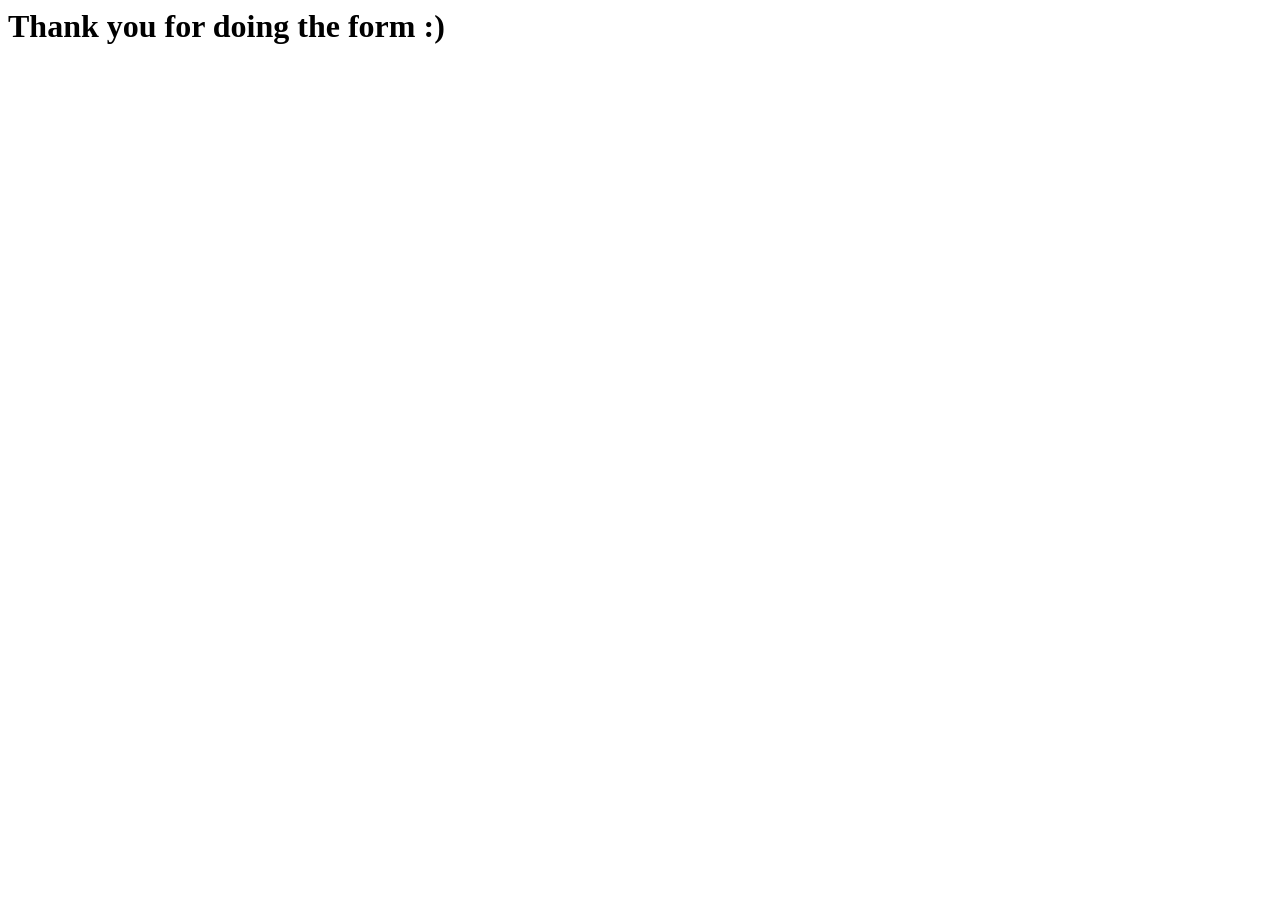
<file: html/thankyou.html>
<head>
    <title>You did the form</title>
    <link rel="icon" type="image/x-icon" href="favicon.ico" />
    <link rel="stylesheet" href="/css/style.css" />

    <script>
        window.dataLayer = window.dataLayer || [];
    </script>

    <!-- Google Tag Manager -->
    <script>
        (function (w, d, s, l, i) {
            w[l] = w[l] || [];
            w[l].push({ "gtm.start": new Date().getTime(), event: "gtm.js" });
            var f = d.getElementsByTagName(s)[0],
                j = d.createElement(s),
                dl = l != "dataLayer" ? "&l=" + l : "";
            j.async = true;
            j.src = "https://www.googletagmanager.com/gtm.js?id=" + i + dl;
            f.parentNode.insertBefore(j, f);
        })(window, document, "script", "dataLayer", "GTM-N32V3TX");
    </script>

    <script>(function (w, d, s, l, i) {
            w[l] = w[l] || []; w[l].push({
                'gtm.start':
                    new Date().getTime(), event: 'gtm.js'
            }); var f = d.getElementsByTagName(s)[0],
                j = d.createElement(s), dl = l != 'dataLayer' ? '&l=' + l : ''; j.async = true; j.src =
                    'https://www.googletagmanager.com/gtm.js?id=' + i + dl; f.parentNode.insertBefore(j, f);
        })(window, document, 'script', 'dataLayer', 'GTM-KP3RBDBV');</script>

    <script>(function (w, d, s, l, i) {
            w[l] = w[l] || []; w[l].push({
                'gtm.start':
                    new Date().getTime(), event: 'gtm.js'
            }); var f = d.getElementsByTagName(s)[0],
                j = d.createElement(s), dl = l != 'dataLayer' ? '&l=' + l : ''; j.async = true; j.src =
                    'https://www.googletagmanager.com/gtm.js?id=' + i + dl; f.parentNode.insertBefore(j, f);
        })(window, document, 'script', 'dataLayer', 'GTM-N4XHG8GQ');</script>
    <!-- End Google Tag Manager -->
</head>

<body>
    <h1>Thank you for doing the form :)</h1>
</body>
</file>
<file: css/style.css>
.btn {
    text-align: center;
    vertical-align: middle;
    padding: .67em .67em;
    cursor: pointer;
}

.btn-header {
    margin: .5em 15% 2em 15%;
    color: white;
    border: 2px solid #2D9CDB;
    background-color: rgba(255, 255, 255, .1);
    border-radius: 0;
    font-size: 1.5em;
    font-weight: lighter;
    padding-left: 2em;
    padding-right: 2em;
}

.btn-header:hover {
    background-color: rgba(255, 255, 255, .3);
}

.btn-play {
    display: block;
    margin: 0 auto;
    color: #2D9CDB;
    font-size: 4em;
    border-radius: 50%;
    width: 100px;
    height: 100px;
    padding: 0;
    text-align: center;
}

.btn-primary {
    color: white;
    background-color: #56CCF2;
    border: none;
    border-radius: .3em;
    font-weight: bold;
}

.btn-primary:hover {
    background-color: #2D9CDB;
}

.shop-item {
    width: 30%;
    padding-right: 3%;
}

.shop-item-title {
    display: block;
    width: 80%;
    text-align: center;
    font-weight: bold;
    font-size: 1.5em;
    color: #333;
    margin-bottom: 15px;
}

.shop-item-image {
    height: 100px;
}

.shop-item-details {
    display: flex;
    align-items: center;
    padding: 5px;
}

.shop-item-price {
    flex-grow: 1;
    color: #333;
}

.shop-items {
    display: flex;
    flex-wrap: wrap;
    justify-content: space-around;
}

.cart-header {
    font-weight: bold;
    font-size: 1.25em;
    color: #333;
}

.cart-column {
    display: flex;
    align-items: center;
    border-bottom: 1px solid black;
    margin-right: 1.5em;
    padding-bottom: 10px;
    margin-top: 10px;
}

.cart-row {
    display: flex;
}

.cart-item {
    width: 45%;
}

.cart-price {
    width: 20%;
    font-size: 1.2em;
    color: #333;
}

.cart-quantity {
    width: 35%;
}

.cart-item-title {
    color: #333;
    margin-left: .5em;
    font-size: 1.2em;
}

.cart-item-image {
    width: 75px;
    height: auto;
    border-radius: 10px;
}

.btn-danger {
    color: white;
    background-color: #EB5757;
    border: none;
    border-radius: .3em;
    font-weight: bold;
}

.btn-danger:hover {
    background-color: #CC4C4C;
}

.cart-quantity-input {
    height: 34px;
    width: 50px;
    border-radius: 5px;
    border: 1px solid #56CCF2;
    background-color: #eee;
    color: #333;
    padding: 0;
    text-align: center;
    font-size: 1.2em;
    margin-right: 25px;
}

.cart-row:last-child {
    border-bottom: 1px solid black;
}

.cart-row:last-child .cart-column {
    border: none;
}

.cart-total {
    text-align: end;
    margin-top: 10px;
    margin-right: 10px;
}

.cart-total-title {
    font-weight: bold;
    font-size: 1.5em;
    color: black;
    margin-right: 20px;
}

.cart-total-price {
    color: #333;
    font-size: 1.1em;
}

.btn-purchase {
    display: block;
    margin: 40px auto 80px auto;
    font-size: 1.75em;
}

#countdown {
    font-size: 35px;
}
</file>
<file: maldmeter/maldmeter.css>
body {
    font-family: arial;
}
button {
    padding:10px;
    background-color:#6a67ce;
    color: #FFFFFF;
    border: 0px;
    cursor:pointer;
    border-radius: 5px;
}
#output {
    background-color:#F9F9F9;
    padding:10px;
    width: 100%;
    margin-top:20px;
    line-height:30px;
}
.hide {
    display:none;
}
.show {
    display:block;
}
</file>
